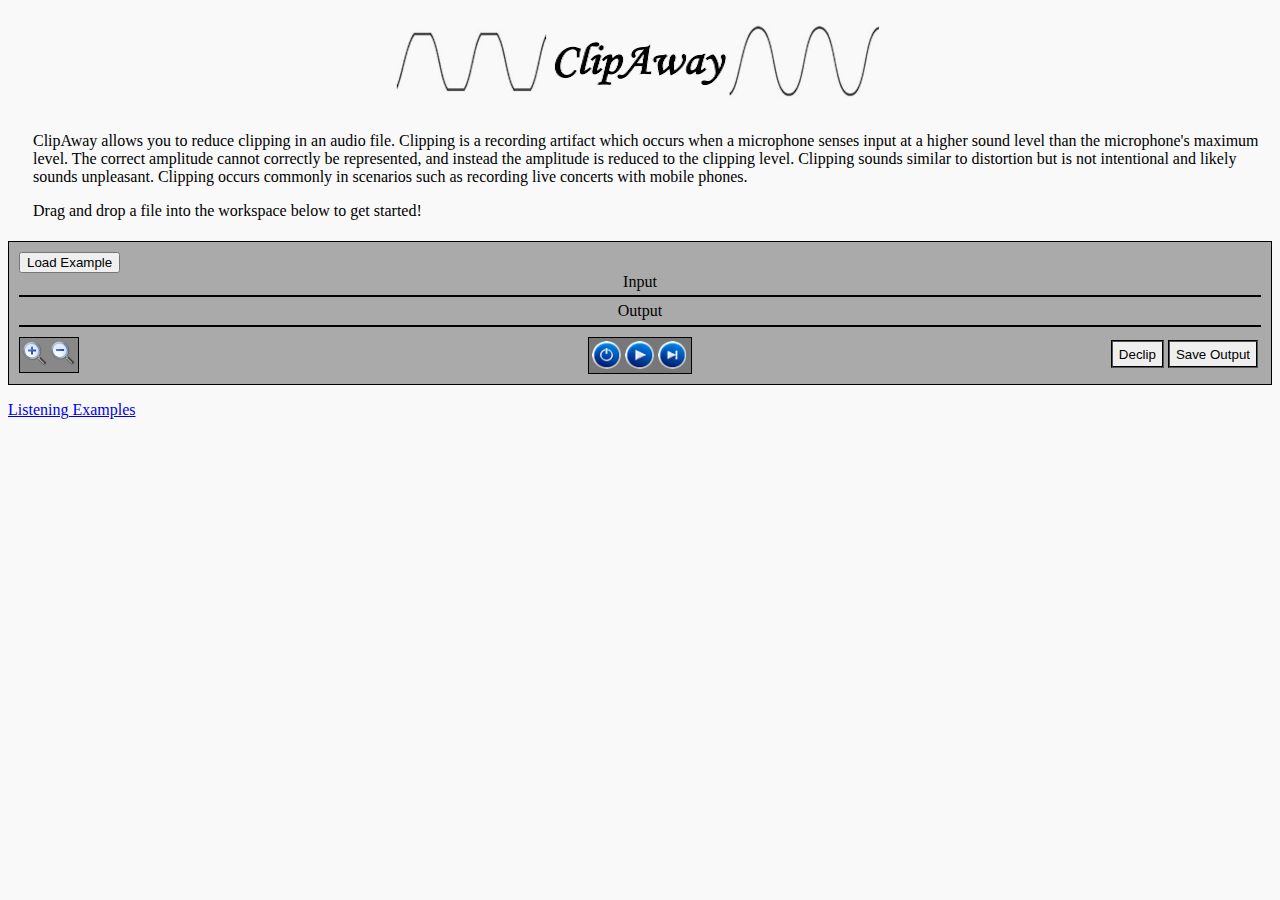
<file: index.html>
<!DOCTYPE HTML>
<html>
<head>
  <meta http-equiv="Content-Type" content="text/html; charset=utf-8">
  <meta http-equiv="Cache-control" content="no-cache">
  <title>ClipAway</title>

  <link rel="stylesheet" type="text/css" href="css/third_party/w2ui-1.4.3.css"></link>
  <link rel="stylesheet" type="text/css" href="css/index.css">

  <script src="js/third_party/jquery/jquery-1.12.1.min.js"></script>
  <script src="js/third_party/katspaugh-wavesurfer.js-fdd4b7f/wavesurfer.min.js"></script>
  <script src="js/third_party/katspaugh-wavesurfer.js-fdd4b7f/wavesurfer.regions.min.js"></script>
  <script src="js/third_party/katspaugh-wavesurfer.js-fdd4b7f/wavesurfer.timeline.min.js"></script>
  <script src="js/third_party/nayuki-obj/fft.js"></script>
  <script src="js/third_party/plotly/plotly-latest.min.js"></script>
  <script src="js/third_party/w2ui/w2ui-1.4.3.min.js"></script>

  <script src="js/AudioController.js"></script>
  <script src="js/IndexGlobal.js"></script>
  <script src="js/WaveformInteractor.js"></script>
  <script src="js/WebAudioUtils.js"></script>

  <script src="js/modules/codecs/WavEncoder.js"></script>
  <script src="js/modules/declipping/ClipIntervalUtilities.js"></script>
  <script src="js/modules/declipping/Declip.js"></script>
  <script src="js/modules/declipping/DetectClipping.js"></script>
  <script src="js/modules/signal_processing/Blocking.js"></script>
  <script src="js/modules/signal_processing/CubicSplineInterpolation.js"></script>
  <script src="js/modules/signal_processing/FFTWrapper.js"></script>
  <script src="js/modules/signal_processing/SignalProcessing.js"></script>
  <script src="js/modules/test/Test.js"></script>

  <script src="js/web_workers/AudioProcessingWorker.js"></script>
  <script src="js/web_workers/ClippingDetectionWorker.js"></script>
  <script src="js/web_workers/DeclipShortBurstsWorker.js"></script>
  <script src="js/web_workers/DeclipLongBurstsWorker.js"></script>
  <script src="js/web_workers/GetKnownPointsWorker.js"></script>
</head>

<body>
  <h1><center><img src="resources/logo_2.png"></img></center></h1>
  <div id="my_content" style="margin:auto">
    <div id="intro_text">
      <p>ClipAway allows you to reduce clipping in an audio file. Clipping is a 
         recording artifact which occurs when a microphone senses input at a higher
         sound level than the microphone's maximum level. The correct amplitude cannot correctly be represented, and
         instead the amplitude is reduced to the clipping level. Clipping sounds similar to distortion but is 
         not intentional and likely sounds unpleasant. Clipping occurs commonly
         in scenarios such as recording live concerts with
         mobile phones. </p>
      <p>Drag and drop a file into the workspace below to get started!</p>
    </div>

    <div class="small_padding"></div>

    <div id="waveform_view">
      <div id="original_waveform_container" >
        <div width="100%">
        <div id="file_name"></div>
        <button id="load_example" onclick="LoadExample()">Load Example</button>
        <div class="waveform_title">Input</div>   
        <div class="small_padding"></div>
        <div id="original_audio_waveform" class="wavesurfer"></div>
      </div><div class="small_padding"></div>

      <div id="processed_waveform_container">
        <div class="waveform_title">Output</div>
        <div class="small_padding"></div>
        <div id="processed_audio_waveform" class="wavesurfer"></div>
      </div><div class="small_padding"></div><div class="small_padding"></div>

      <div id="transport_container">
        <div id="transport_zoom_container">
          <img id="zoom_in_button" class="zoom_image" type="image" src="resources/transport/plus.png"></img>
          <img id="zoom_out_button" class="zoom_image" type="image" src="resources/transport/minus.png"></img>
        </div>

        <div id="transport_processing_container">
          <button id="declip_button" class="processing_button" onclick="DoDeclip();">Declip</button>
          <button id="download_audio_button" class="processing_button" onclick="DownloadProcessedAudio()">Save Output</button>
        </div>

        <div id="transport_buttons_container">
          <img id="toggle_waveform_button" class="transport_image" type="image" src="resources/transport/toggle_original.png"></img>
          <img id="play_pause_button" class="transport_image" type="image" src="resources/transport/play.png"></img>
          <img id="play_selection_button" class="transport_image" type="image" src="resources/transport/play_selection.png"></img>
        </div>
      </div>
    </div>
  </div>

  <div id="audio_processing_progress_popup" style="display: none; width: 650px; height: 110px; overflow: auto">
      <div id="progress_title" rel="title">
          Processing Audio
      </div>
      <div rel="body">
        <div style="padding: 10; font-size: 11px; line-height: 150%;">
          Progress: 
          <div id="progress_bar" style="position: relative; width: 100%; height: 20px; background-color: grey;">
            <div id="progress_bar_progress" style="position: absolute; width: 1%; height: 100%; background-color: green"></div>
          </div>
        </div>
      </div>
  </div>

  <p><a href="listening_examples.html">Listening Examples</a></p>

  <div id="plot_div" width=100px height=100px></div>
  <a id="download_processed_audio" style="display:none;"></a>
  <iframe id="my_iframe" style="display:none;">
  <script>
  function Download(url) {
      document.getElementById('my_iframe').src = url;
  };
  </script>
</body>

</html>
</file>
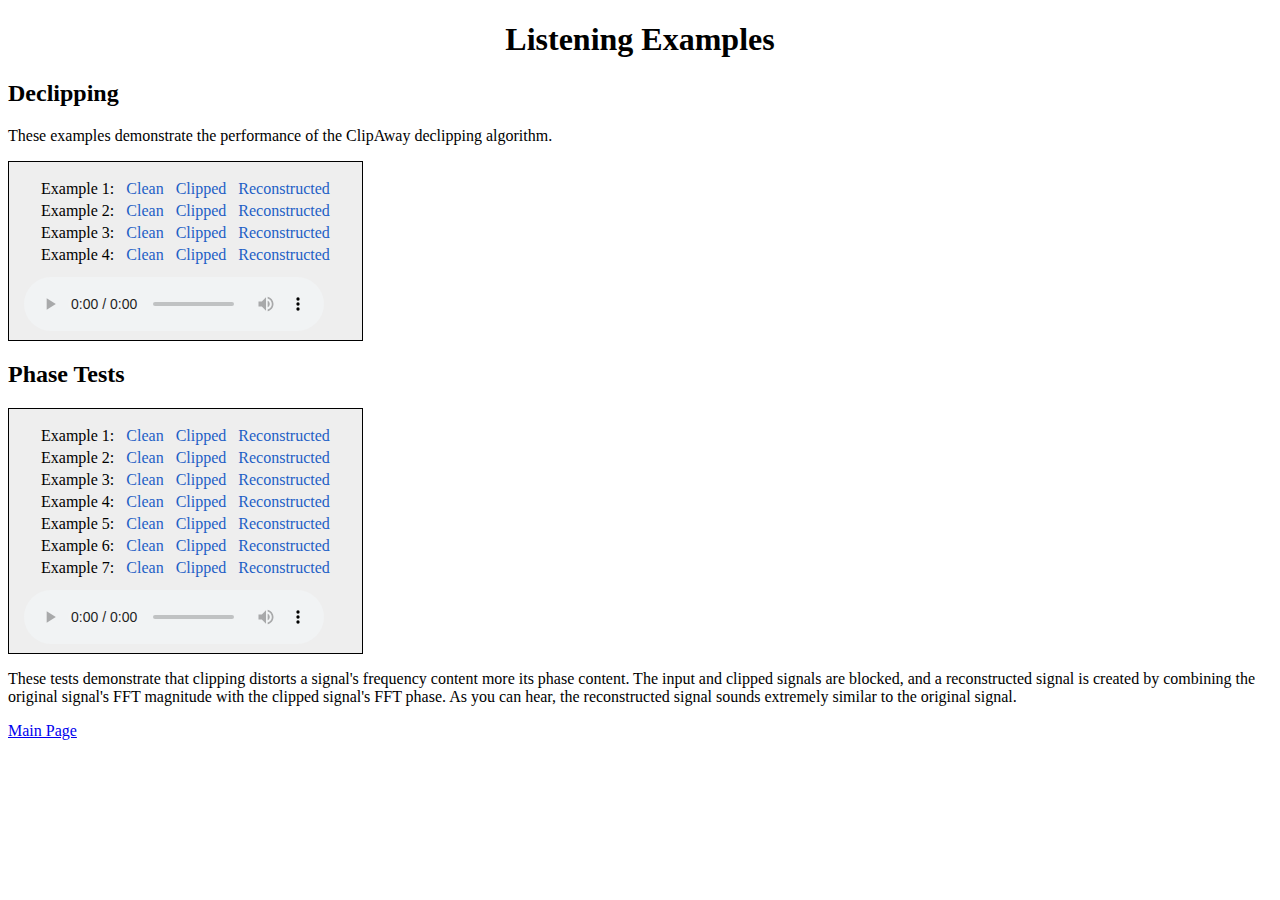
<file: listening_examples.html>
<!DOCTYPE HTML>
<html>
<head>
  <meta http-equiv="Content-Type" content="text/html; charset=utf-8">
  <meta http-equiv="Cache-control" content="no-cache">
  <title>ClipAway Listening Examples</title>

  <link rel="stylesheet" type="text/css" href="css/listening_examples.css">
  <script src="../js/third_party/jquery/jquery-1.12.1.min.js"></script>
</head>

<body>
  <h1><center>Listening Examples</center></h1>
  
  <h2>Declipping</h2>
    <p>These examples demonstrate the performance of the ClipAway declipping algorithm.</p>
    <div id="declipping_examples">
      <table id="declipping_playlist">
        <tr>
          <td>Example 1:</td>
          <td><a class="declipping_track" href="../resources/audio_examples/declipping/1_clean.wav">Clean</a></td> 
          <td><a class="declipping_track" href="../resources/audio_examples/declipping/1_clipped.wav">Clipped</a></td>
          <td><a class="declipping_track" href="../resources/audio_examples/declipping/1_reconstructed.wav">Reconstructed</a></td>
        </tr>
        <tr>
          <td>Example 2:</td>
          <td><a class="declipping_track" href="../resources/audio_examples/declipping/2_clean.wav">Clean</a></td> 
          <td><a class="declipping_track" href="../resources/audio_examples/declipping/2_clipped.wav">Clipped</a></td>
          <td><a class="declipping_track" href="../resources/audio_examples/declipping/2_reconstructed.wav">Reconstructed</a></td>
        </tr>
        <tr>
          <td>Example 3:</td>
          <td><a class="declipping_track" href="../resources/audio_examples/declipping/3_clean.wav">Clean</a></td> 
          <td><a class="declipping_track" href="../resources/audio_examples/declipping/3_clipped.wav">Clipped</a></td>
          <td><a class="declipping_track" href="../resources/audio_examples/declipping/3_reconstructed.wav">Reconstructed</a></td>
        </tr>
        <tr>
          <td>Example 4:</td>
          <td><a class="declipping_track" href="../resources/audio_examples/declipping/4_clean.wav">Clean</a></td> 
          <td><a class="declipping_track" href="../resources/audio_examples/declipping/4_clipped.wav">Clipped</a></td>
          <td><a class="declipping_track" href="../resources/audio_examples/declipping/4_reconstructed.wav">Reconstructed</a></td>
        </tr>
      </table>
      <audio id="declipping_player" tabindex="0" controls="" type="audio/wav">
        Sorry, your browser does not support HTML5 audio.
      </audio>
    </div>

  <h2>Phase Tests</h2>
    <div id="phase_examples">
      <table id="phase_playlist">
        <tr>
          <td>Example 1:</td>
          <td><a class="phase_track" href="../resources/audio_examples/phase_tests/1_clean.wav">Clean</a></td> 
          <td><a class="phase_track" href="../resources/audio_examples/phase_tests/1_clipped.wav">Clipped</a></td>
          <td><a class="phase_track" href="../resources/audio_examples/phase_tests/1_reconstructed.wav">Reconstructed</a></td>
        </tr>
        <tr>
          <td>Example 2:</td>
          <td><a class="phase_track" href="../resources/audio_examples/phase_tests/2_clean.wav">Clean</a></td> 
          <td><a class="phase_track" href="../resources/audio_examples/phase_tests/2_clipped.wav">Clipped</a></td>
          <td><a class="phase_track" href="../resources/audio_examples/phase_tests/2_reconstructed.wav">Reconstructed</a></td>
        </tr>
        <tr>
          <td>Example 3:</td>
          <td><a class="phase_track" href="../resources/audio_examples/phase_tests/3_clean.wav">Clean</a></td> 
          <td><a class="phase_track" href="../resources/audio_examples/phase_tests/3_clipped.wav">Clipped</a></td>
          <td><a class="phase_track" href="../resources/audio_examples/phase_tests/3_reconstructed.wav">Reconstructed</a></td>
        </tr>
        <tr>
          <td>Example 4:</td>
          <td><a class="phase_track" href="../resources/audio_examples/phase_tests/4_clean.wav">Clean</a></td> 
          <td><a class="phase_track" href="../resources/audio_examples/phase_tests/4_clipped.wav">Clipped</a></td>
          <td><a class="phase_track" href="../resources/audio_examples/phase_tests/4_reconstructed.wav">Reconstructed</a></td>
        </tr>
        <tr>
          <td>Example 5:</td>
          <td><a class="phase_track" href="../resources/audio_examples/phase_tests/5_clean.wav">Clean</a></td> 
          <td><a class="phase_track" href="../resources/audio_examples/phase_tests/5_clipped.wav">Clipped</a></td>
          <td><a class="phase_track" href="../resources/audio_examples/phase_tests/5_reconstructed.wav">Reconstructed</a></td>
        </tr>
        <tr>
          <td>Example 6:</td>
          <td><a class="phase_track" href="../resources/audio_examples/phase_tests/6_clean.wav">Clean</a></td> 
          <td><a class="phase_track" href="../resources/audio_examples/phase_tests/6_clipped.wav">Clipped</a></td>
          <td><a class="phase_track" href="../resources/audio_examples/phase_tests/6_reconstructed.wav">Reconstructed</a></td>
        </tr>
        <tr>
          <td>Example 7:</td>
          <td><a class="phase_track" href="../resources/audio_examples/phase_tests/7_clean.wav">Clean</a></td> 
          <td><a class="phase_track" href="../resources/audio_examples/phase_tests/7_clipped.wav">Clipped</a></td>
          <td><a class="phase_track" href="../resources/audio_examples/phase_tests/7_reconstructed.wav">Reconstructed</a></td>
        </tr>
      </table>
      <audio id="phase_player" tabindex="0" controls preload="none" type="audio/wav">
        Sorry, your browser does not support HTML5 audio.
      </audio>
    </div>

    <p>These tests demonstrate that clipping distorts a signal's frequency content 
      more its phase content. The input and clipped signals are blocked, and
      a reconstructed signal is created by combining the original signal's FFT magnitude with
      the clipped signal's FFT phase. As you can hear, the reconstructed signal sounds extremely
      similar to the original signal.
    </p>

  <p><a href="index.html">Main Page</a></p>
</body>

<script>
var phase_audio;
var declipping_audio;
var playlist;
var tracks;
var current;


$(document).ready(function() {
  init_phase();
  init_declipping();

  function init_phase(){
    current = 0;
    phase_audio = $('#phase_player');
    playlist = $('#phase_playlist');
    tracks = playlist.find('a.phase_track');
    len = tracks.length - 1;
    phase_audio[0].volume = .20;
    phase_audio[0].play();
    playlist.find('a').on('click', function(e){
        e.preventDefault();
        link = $(this);
        current = link.parent().index();
        run_phase(link, phase_audio[0]);
        return false;
    });
  }
  function run_phase(link, player){
    player.src = link.attr('href');
    par = link.parent();
    $('.phase_active').removeClass('phase_active');
    par.addClass('phase_active');
    phase_audio[0].load();
    phase_audio[0].play();
  }

  function init_declipping(){
    current = 0;
    declipping_audio = $('#declipping_player');
    playlist = $('#declipping_playlist');
    tracks = playlist.find('a.declipping_track');
    len = tracks.length - 1;
    declipping_audio[0].volume = .20;
    declipping_audio[0].play();
    playlist.find('a').on('click', function(e){
        e.preventDefault();
        link = $(this);
        current = link.parent().index();
        run_declipping(link, declipping_audio[0]);
        return false;
    });
  }
  function run_declipping(link, player){
    player.src = link.attr('href');
    par = link.parent();
    $('.declipping_active').removeClass('declipping_active');
    par.addClass('declipping_active');
    declipping_audio[0].load();
    declipping_audio[0].play();
  }
});

</script>

</html>
</file>
<file: css/third_party/w2ui-1.4.3.css>
/* w2ui 1.4.3 (c) http://w2ui.com, vitmalina@gmail.com */
@font-face {
  font-family: "w2ui-font";
  src: url("[data-uri]") format("woff");
  font-weight: normal;
  font-style: normal;
}
[class^="w2ui-icon-"]:before,
[class*=" w2ui-icon-"]:before {
  font-family: "w2ui-font";
  display: inline-block;
  vertical-align: middle;
  line-height: 1;
  font-weight: normal;
  font-style: normal;
  speak: none;
  text-decoration: inherit;
  text-transform: none;
  text-rendering: optimizeLegibility;
  -webkit-font-smoothing: antialiased;
  -moz-osx-font-smoothing: grayscale;
}
/* Icons */
.w2ui-icon-check:before {
  content: "\f101";
}
.w2ui-icon-columns:before {
  content: "\f102";
}
.w2ui-icon-cross:before {
  content: "\f103";
}
.w2ui-icon-pencil:before {
  content: "\f104";
}
.w2ui-icon-plus:before {
  content: "\f105";
}
.w2ui-icon-reload:before {
  content: "\f106";
}
.w2ui-icon-search:before {
  content: "\f107";
}
/*************************************************
* --- Reset (used for all w2ui wdigetes)
* --- The reset is needed to coexist with other CSS
* --- on the same page (for example bootstrap)
*/
.w2ui-reset {
  -webkit-box-sizing: border-box;
  -moz-box-sizing: border-box;
  -ms-box-sizing: border-box;
  -o-box-sizing: border-box;
  box-sizing: border-box;
  font-family: Verdana, Arial, sans-serif;
  font-size: 11px;
}
.w2ui-reset * {
  color: default;
  line-height: 100%;
  -webkit-box-sizing: border-box;
  -moz-box-sizing: border-box;
  -ms-box-sizing: border-box;
  -o-box-sizing: border-box;
  box-sizing: border-box;
  margin: 0px;
  padding: 0px;
}
.w2ui-reset table {
  font-family: Verdana, Arial, sans-serif;
  font-size: 11px;
  max-width: none;
  background-color: transparent;
  border-collapse: separate;
  border-spacing: 0;
}
.w2ui-reset input,
.w2ui-reset textarea {
  width: auto;
  height: auto;
  vertical-align: baseline;
  padding: 4px;
}
.w2ui-reset select {
  padding: 1px;
  height: 23px;
}
.w2ui-centered {
  position: absolute;
  left: 0px;
  right: 0px;
  top: 50%;
  -webkit-transform: translateY(-50%);
  -moz-transform: translateY(-50%);
  -ms-transform: translateY(-50%);
  -o-transform: translateY(-50%);
  transform: translateY(-50%);
  max-height: 100%;
  margin: 0px;
  padding: 0px 10px;
  text-align: center;
}
.w2ui-disabled,
.w2ui-readonly {
  background-color: #f1f1f1 !important;
  color: #777 !important;
}
/*************************************************
* ---- Input Controls ----
*/
/* On/Off switch */
input[type="checkbox"].w2ui-toggle {
  position: absolute;
  opacity: 0;
  width: 46px;
  height: 22px;
  padding: 0px;
  margin: 0px;
  margin-left: 2px;
}
/* Track */
input[type="checkbox"].w2ui-toggle + div {
  display: inline-block;
  width: 46px;
  height: 22px;
  border: 1px solid #bbb;
  border-radius: 30px;
  background-color: #eee;
  -webkit-transition-duration: .3s;
  -webkit-transition-property: background-color, box-shadow;
  -moz-transition-duration: .3s;
  -moz-transition-property: background-color, box-shadow;
  box-shadow: inset 0 0 0 0px rgba(0, 0, 0, 0.4);
  margin-left: 2px;
}
input[type="checkbox"].w2ui-toggle:disabled + div {
  opacity: 0.3;
}
/* Knob */
input[type="checkbox"].w2ui-toggle + div > div {
  float: left;
  width: 22px;
  height: 22px;
  border-radius: inherit;
  background: #f5f5f5;
  -webkit-transition-duration: 0.3s;
  -webkit-transition-property: transform, background-color, box-shadow;
  -moz-transition-duration: 0.3s;
  -moz-transition-property: transform, background-color;
  box-shadow: 0px 0px 1px #323232, 0 0 0 1px rgba(200, 200, 200, 0.6);
  pointer-events: none;
  margin-top: -1px;
  margin-left: -1px;
}
/* Default Green */
input[type="checkbox"].w2ui-toggle:checked + div {
  border: 1px solid #00a23f;
  box-shadow: inset 0 0 0 12px #54B350;
}
input[type="checkbox"].w2ui-toggle:checked + div > div {
  -webkit-transform: translate3d(24px, 0, 0);
  -moz-transform: translate3d(24px, 0, 0);
  background-color: #ffffff;
  box-shadow: 0px 2px 5px rgba(0, 0, 0, 0.3), 0 0 0 1px #00a23f;
}
/* Blue */
input[type="checkbox"].w2ui-toggle.blue:checked + div {
  border: 1px solid #206FAD;
  box-shadow: inset 0 0 0 12px #35A6EB;
}
input[type="checkbox"].w2ui-toggle.blue:checked + div > div {
  box-shadow: 0px 2px 5px rgba(0, 0, 0, 0.3), 0px 0px 0 1px #206fad;
}
input[type=checkbox].w2ui-toggle:focus {
  outline: none;
}
/*************************************************
* ---- Overlay and Bubble ----
*/
.w2ui-overlay {
  position: absolute;
  margin-top: 6px;
  margin-left: -17px;
  display: none;
  z-index: 1300;
  color: inherit;
  background-color: #fbfbfb;
  border: 3px solid #777777;
  box-shadow: 0px 2px 10px #999999;
  border-radius: 4px;
  text-align: left;
}
.w2ui-overlay table td {
  color: inherit;
}
.w2ui-overlay:before {
  content: "";
  position: absolute;
  -webkit-transform: rotate(-45deg);
  -moz-transform: rotate(-45deg);
  -ms-transform: rotate(-45deg);
  -o-transform: rotate(-45deg);
  transform: rotate(-45deg);
  width: 12px;
  height: 12px;
  border: 3px solid #777777;
  border-color: inherit;
  background-color: inherit;
  border-left: 1px solid transparent;
  border-bottom: 1px solid transparent;
  border-bottom-left-radius: 50px;
  margin: -9px 0 0 30px;
}
.w2ui-overlay:after {
  display: none;
  content: "";
  position: absolute;
  -webkit-transform: rotate(135deg);
  -moz-transform: rotate(135deg);
  -ms-transform: rotate(135deg);
  -o-transform: rotate(135deg);
  transform: rotate(135deg);
  width: 12px;
  height: 12px;
  border: 3px solid #777777;
  border-color: inherit;
  background-color: inherit;
  border-left: 1px solid transparent;
  border-bottom: 1px solid transparent;
  border-bottom-left-radius: 50px;
  margin: -7px 0 0 30px;
}
.w2ui-overlay.w2ui-overlay-popup {
  z-index: 1700;
}
.w2ui-tag {
  position: absolute;
  z-index: 1300;
  opacity: 0;
  -webkit-transition: opacity 0.3s;
  -moz-transition: opacity 0.3s;
  -ms-transition: opacity 0.3s;
  -o-transition: opacity 0.3s;
  transition: opacity 0.3s;
}
.w2ui-tag .w2ui-tag-body {
  background-color: rgba(60, 60, 60, 0.82);
  display: inline-block;
  position: absolute;
  border-radius: 4px;
  padding: 4px 10px;
  margin-left: 10px;
  margin-top: 0px;
  color: #ffffff !important;
  box-shadow: 1px 1px 3px #000000;
  line-height: 100%;
  font-size: 11px;
  font-family: Verdana, Arial, sans-serif;
}
.w2ui-tag .w2ui-tag-body:before {
  content: "";
  position: absolute;
  width: 0;
  height: 0;
  border-top: 5px solid transparent;
  border-right: 5px solid rgba(60, 60, 60, 0.82);
  border-bottom: 5px solid transparent;
  margin: 2px 0 0 -15px;
}
.w2ui-tag.w2ui-tag-popup {
  z-index: 1700;
}
/*
*    Drop down menu
*/
.w2ui-overlay table.w2ui-drop-menu {
  width: 100%;
  color: #000000;
  background-color: #ffffff;
  padding: 5px 0px;
  cursor: default;
}
.w2ui-overlay table.w2ui-drop-menu td {
  white-space: nowrap;
}
.w2ui-overlay table.w2ui-drop-menu .w2ui-item-even {
  color: inherit;
  background-color: #ffffff;
}
.w2ui-overlay table.w2ui-drop-menu .w2ui-item-odd {
  color: inherit;
  background-color: #f3f6fa;
}
.w2ui-overlay table.w2ui-drop-menu .w2ui-item-group {
  color: #444;
  font-weight: bold;
  background-color: #ECEDF0;
  border-bottom: 1px solid #D3D2D4;
}
.w2ui-overlay table.w2ui-drop-menu td.menu-icon {
  padding: 3px 0px 4px 6px;
  width: 20px;
}
.w2ui-overlay table.w2ui-drop-menu td.menu-text {
  padding: 8px 10px 8px 5px;
  width: auto;
}
.w2ui-overlay table.w2ui-drop-menu td.menu-count {
  text-align: right;
}
.w2ui-overlay table.w2ui-drop-menu td.menu-count > span {
  border: 1px solid #9da4af;
  border-radius: 20px;
  width: auto;
  height: 18px;
  padding: 2px 7px;
  margin: 3px 5px 0px 5px;
  background-color: #e7f0fc;
  color: #667274;
  box-shadow: 0 0 2px #ffffff;
  text-shadow: 1px 1px 1px #e6e6e6;
}
.w2ui-overlay table.w2ui-drop-menu tr:hover {
  color: inherit;
  background-color: #e6f0ff;
}
.w2ui-overlay table.w2ui-drop-menu tr.w2ui-selected {
  background-color: #b6d5fb;
}
.w2ui-overlay table.w2ui-drop-menu tr.w2ui-selected td {
  color: inherit;
}
.w2ui-overlay table.w2ui-drop-menu tr.w2ui-disabled {
  opacity: 0.4;
  background-color: white !important;
}
.w2ui-overlay table.w2ui-drop-menu .w2ui-icon {
  font-size: 14px;
  color: #8d99a7;
  display: inline-block;
  padding-top: 4px;
}
/*************************************************
* ---- Common Classes ----
*/
.w2ui-marker {
  color: #444;
  background-color: rgba(252, 244, 161, 0.48);
}
.w2ui-spinner {
  display: inline-block;
  background-size: 100%;
  background-repeat: no-repeat;
  background-image: url([data-uri]);
}
/* common icons */
.w2ui-icon {
  background-repeat: no-repeat;
  height: 16px;
  width: 16px;
  overflow: hidden;
  margin: 2px 2px;
  display: inline-block;
}
.w2ui-icon.icon-search,
.w2ui-icon.icon-search-down {
  background: url([data-uri]) no-repeat center !important;
  background-size: 14px 12px !important;
  opacity: 0.9;
}
.w2ui-icon.icon-folder {
  background: url([data-uri]) no-repeat center !important;
}
.w2ui-icon.icon-page {
  background: url([data-uri]) no-repeat center !important;
}
/*************************************************
* ---- Locking portion of the screen (in grid, form, layout)
*/
.w2ui-lock {
  display: none;
  position: absolute;
  z-index: 1400;
  top: 0px;
  left: 0px;
  width: 100%;
  height: 100%;
  opacity: 0.15;
  filter: alpha(opacity=15);
  background-color: #333333;
}
.w2ui-lock-msg {
  display: none;
  position: absolute;
  z-index: 1400;
  top: 45%;
  left: 50%;
  -webkit-transform: translateX(-50%) translateY(-50%);
  -moz-transform: translateX(-50%) translateY(-50%);
  -ms-transform: translateX(-50%) translateY(-50%);
  -o-transform: translateX(-50%) translateY(-50%);
  transform: translateX(-50%) translateY(-50%);
  width: 200px;
  height: 80px;
  padding: 30px 8px;
  white-space: nowrap;
  text-overflow: ellipsis;
  overflow: hidden;
  font-size: 13px;
  font-family: Verdana, Arial, sans-serif;
  opacity: 0.8;
  filter: alpha(opacity=80);
  background-color: #555555;
  color: #ffffff;
  text-align: center;
  border-radius: 5px;
  border: 2px solid #444444;
}
.w2ui-lock-msg .w2ui-spinner {
  display: inline-block;
  width: 24px;
  height: 24px;
  margin: -3px 8px -7px -10px;
}
button.btn {
  display: inline-block;
  border-radius: 4px;
  margin: 0px 5px;
  padding: 7px 12px 6px 12px !important;
  color: #666;
  font-size: 12px !important;
  border: 1px solid #B6B6B6;
  background-image: -webkit-linear-gradient(#ffffff 0%, #e7e7e7 100%);
  background-image: -moz-linear-gradient(#ffffff 0%, #e7e7e7 100%);
  background-image: -ms-linear-gradient(#ffffff 0%, #e7e7e7 100%);
  background-image: -o-linear-gradient(#ffffff 0%, #e7e7e7 100%);
  background-image: linear-gradient(#ffffff 0%, #e7e7e7 100%);
  filter: progid:dximagetransform.microsoft.gradient(startColorstr='#ffe7e7e7', endColorstr='#ffffffff', GradientType=0);
  outline: none;
  box-shadow: 0px 1px 0px white;
  cursor: default;
  min-width: 75px;
  line-height: 100% !important;
  user-select: none;
  -webkit-user-select: none;
  -moz-user-select: none;
  -ms-user-select: none;
  -o-user-select: none;
  -webkit-tap-highlight-color: rgba(0, 0, 0, 0);
}
button.btn:hover {
  text-decoration: none;
  border: 1px solid #bbb;
  background-image: -webkit-linear-gradient(#f7f7f7 0%, #dddddd 100%);
  background-image: -moz-linear-gradient(#f7f7f7 0%, #dddddd 100%);
  background-image: -ms-linear-gradient(#f7f7f7 0%, #dddddd 100%);
  background-image: -o-linear-gradient(#f7f7f7 0%, #dddddd 100%);
  background-image: linear-gradient(#f7f7f7 0%, #dddddd 100%);
  filter: progid:dximagetransform.microsoft.gradient(startColorstr='#ffdddddd', endColorstr='#fff7f7f7', GradientType=0);
  color: #333;
}
button.btn:active,
button.btn.clicked {
  border: 1px solid #999;
  background-image: -webkit-linear-gradient(#cccccc 0%, #cccccc 100%);
  background-image: -moz-linear-gradient(#cccccc 0%, #cccccc 100%);
  background-image: -ms-linear-gradient(#cccccc 0%, #cccccc 100%);
  background-image: -o-linear-gradient(#cccccc 0%, #cccccc 100%);
  background-image: linear-gradient(#cccccc 0%, #cccccc 100%);
  filter: progid:dximagetransform.microsoft.gradient(startColorstr='#ffcccccc', endColorstr='#ffcccccc', GradientType=0);
  text-shadow: 1px 1px 1px #eee;
}
button.btn:disabled {
  border: 1px solid #bbb !important;
  background: #f7f7f7 !important;
  color: #bdbcbc !important;
  text-shadow: none !important;
}
button.btn-blue {
  color: white;
  background-image: -webkit-linear-gradient(#80c0f7 0%, #269df0 100%);
  background-image: -moz-linear-gradient(#80c0f7 0%, #269df0 100%);
  background-image: -ms-linear-gradient(#80c0f7 0%, #269df0 100%);
  background-image: -o-linear-gradient(#80c0f7 0%, #269df0 100%);
  background-image: linear-gradient(#80c0f7 0%, #269df0 100%);
  filter: progid:dximagetransform.microsoft.gradient(startColorstr='#ff269df0', endColorstr='#ff80c0f7', GradientType=0);
  border: 1px solid #538AB7;
  text-shadow: 1px 1px 1px #777777;
}
button.btn-blue:hover {
  color: white;
  background-image: -webkit-linear-gradient(#73b6f0 0%, #2391dd 100%);
  background-image: -moz-linear-gradient(#73b6f0 0%, #2391dd 100%);
  background-image: -ms-linear-gradient(#73b6f0 0%, #2391dd 100%);
  background-image: -o-linear-gradient(#73b6f0 0%, #2391dd 100%);
  background-image: linear-gradient(#73b6f0 0%, #2391dd 100%);
  filter: progid:dximagetransform.microsoft.gradient(startColorstr='#ff2391dd', endColorstr='#ff73b6f0', GradientType=0);
  border: 1px solid #497BA3;
  text-shadow: 1px 1px 1px #777777;
}
button.btn-blue:active,
button.btn-blue.clicked {
  color: white;
  background-image: -webkit-linear-gradient(#1e83c9 0%, #1e83c9 100%);
  background-image: -moz-linear-gradient(#1e83c9 0%, #1e83c9 100%);
  background-image: -ms-linear-gradient(#1e83c9 0%, #1e83c9 100%);
  background-image: -o-linear-gradient(#1e83c9 0%, #1e83c9 100%);
  background-image: linear-gradient(#1e83c9 0%, #1e83c9 100%);
  filter: progid:dximagetransform.microsoft.gradient(startColorstr='#ff1e83c9', endColorstr='#ff1e83c9', GradientType=0);
  border: 1px solid #1268A6;
  text-shadow: 1px 1px 1px #777777;
}
button.btn-green {
  color: white;
  background-image: -webkit-linear-gradient(#81cf81 0%, #52a452 100%);
  background-image: -moz-linear-gradient(#81cf81 0%, #52a452 100%);
  background-image: -ms-linear-gradient(#81cf81 0%, #52a452 100%);
  background-image: -o-linear-gradient(#81cf81 0%, #52a452 100%);
  background-image: linear-gradient(#81cf81 0%, #52a452 100%);
  filter: progid:dximagetransform.microsoft.gradient(startColorstr='#ff52a452', endColorstr='#ff81cf81', GradientType=0);
  border: 1px solid #479247;
  text-shadow: 1px 1px 1px #777777;
}
button.btn-green:hover {
  color: white;
  background-image: -webkit-linear-gradient(#6abe68 0%, #3f8f3d 100%);
  background-image: -moz-linear-gradient(#6abe68 0%, #3f8f3d 100%);
  background-image: -ms-linear-gradient(#6abe68 0%, #3f8f3d 100%);
  background-image: -o-linear-gradient(#6abe68 0%, #3f8f3d 100%);
  background-image: linear-gradient(#6abe68 0%, #3f8f3d 100%);
  filter: progid:dximagetransform.microsoft.gradient(startColorstr='#ff3f8f3d', endColorstr='#ff6abe68', GradientType=0);
  border: 1px solid #479247;
  text-shadow: 1px 1px 1px #777777;
}
button.btn-green:active,
button.btn-green.clicked {
  color: white;
  background-image: -webkit-linear-gradient(#377d36 0%, #377d36 100%);
  background-image: -moz-linear-gradient(#377d36 0%, #377d36 100%);
  background-image: -ms-linear-gradient(#377d36 0%, #377d36 100%);
  background-image: -o-linear-gradient(#377d36 0%, #377d36 100%);
  background-image: linear-gradient(#377d36 0%, #377d36 100%);
  filter: progid:dximagetransform.microsoft.gradient(startColorstr='#ff377d36', endColorstr='#ff377d36', GradientType=0);
  border: 1px solid #555 !important;
  text-shadow: 1px 1px 1px #777777;
}
button.btn-orange {
  color: white;
  background-image: -webkit-linear-gradient(#fcc272 0%, #fb8822 100%);
  background-image: -moz-linear-gradient(#fcc272 0%, #fb8822 100%);
  background-image: -ms-linear-gradient(#fcc272 0%, #fb8822 100%);
  background-image: -o-linear-gradient(#fcc272 0%, #fb8822 100%);
  background-image: linear-gradient(#fcc272 0%, #fb8822 100%);
  filter: progid:dximagetransform.microsoft.gradient(startColorstr='#fffb8822', endColorstr='#fffcc272', GradientType=0);
  border: 1px solid #B68B4C;
  text-shadow: 1px 1px 1px #777777;
}
button.btn-orange:hover {
  color: white;
  background-image: -webkit-linear-gradient(#f4ad59 0%, #f1731f 100%);
  background-image: -moz-linear-gradient(#f4ad59 0%, #f1731f 100%);
  background-image: -ms-linear-gradient(#f4ad59 0%, #f1731f 100%);
  background-image: -o-linear-gradient(#f4ad59 0%, #f1731f 100%);
  background-image: linear-gradient(#f4ad59 0%, #f1731f 100%);
  filter: progid:dximagetransform.microsoft.gradient(startColorstr='#fff1731f', endColorstr='#fff4ad59', GradientType=0);
  border: 1px solid #B68B4C;
  text-shadow: 1px 1px 1px #777777;
}
button.btn-orange:active,
button.btn-orange.clicked {
  color: white;
  border: 1px solid #666;
  background-image: -webkit-linear-gradient(#b98747 0%, #b98747 100%);
  background-image: -moz-linear-gradient(#b98747 0%, #b98747 100%);
  background-image: -ms-linear-gradient(#b98747 0%, #b98747 100%);
  background-image: -o-linear-gradient(#b98747 0%, #b98747 100%);
  background-image: linear-gradient(#b98747 0%, #b98747 100%);
  filter: progid:dximagetransform.microsoft.gradient(startColorstr='#ffb98747', endColorstr='#ffb98747', GradientType=0);
  text-shadow: 1px 1px 1px #777777;
}
button.btn-red {
  color: white;
  background-image: -webkit-linear-gradient(#ff6e70 0%, #c72d2d 100%);
  background-image: -moz-linear-gradient(#ff6e70 0%, #c72d2d 100%);
  background-image: -ms-linear-gradient(#ff6e70 0%, #c72d2d 100%);
  background-image: -o-linear-gradient(#ff6e70 0%, #c72d2d 100%);
  background-image: linear-gradient(#ff6e70 0%, #c72d2d 100%);
  filter: progid:dximagetransform.microsoft.gradient(startColorstr='#ffc72d2d', endColorstr='#ffff6e70', GradientType=0);
  border: 1px solid #BB3C3E;
  text-shadow: 1px 1px 1px #777777;
}
button.btn-red:hover {
  color: white;
  background-image: -webkit-linear-gradient(#ee696c 0%, #ae2527 100%);
  background-image: -moz-linear-gradient(#ee696c 0%, #ae2527 100%);
  background-image: -ms-linear-gradient(#ee696c 0%, #ae2527 100%);
  background-image: -o-linear-gradient(#ee696c 0%, #ae2527 100%);
  background-image: linear-gradient(#ee696c 0%, #ae2527 100%);
  filter: progid:dximagetransform.microsoft.gradient(startColorstr='#ffae2527', endColorstr='#ffee696c', GradientType=0);
  border: 1px solid #BB3C3E;
  text-shadow: 1px 1px 1px #777777;
}
button.btn-red:active,
button.btn-red.clicked {
  color: white;
  border: 1px solid #861C1E;
  background-image: -webkit-linear-gradient(#9c2123 0%, #9c2123 100%);
  background-image: -moz-linear-gradient(#9c2123 0%, #9c2123 100%);
  background-image: -ms-linear-gradient(#9c2123 0%, #9c2123 100%);
  background-image: -o-linear-gradient(#9c2123 0%, #9c2123 100%);
  background-image: linear-gradient(#9c2123 0%, #9c2123 100%);
  filter: progid:dximagetransform.microsoft.gradient(startColorstr='#ff9c2123', endColorstr='#ff9c2123', GradientType=0);
  text-shadow: 1px 1px 1px #777777;
}
/*************************************************
* ---- Forms ----
*/
.w2ui-form {
  position: relative;
  color: #000000;
  background-color: #f5f6f7;
  border: 1px solid #c0c0c0;
  border-radius: 3px;
  padding: 0px;
  overflow: hidden !important;
}
.w2ui-form > div {
  position: absolute;
  overflow: hidden;
}
.w2ui-form .w2ui-form-header {
  position: absolute;
  left: 0;
  right: 0;
  border-bottom: 1px solid #99bbe8 !important;
  overflow: hidden;
  color: #444444;
  font-size: 13px;
  text-align: center;
  padding: 8px;
  background-image: -webkit-linear-gradient(#dae6f3, #c2d5ed);
  background-image: -moz-linear-gradient(#dae6f3, #c2d5ed);
  background-image: -ms-linear-gradient(#dae6f3, #c2d5ed);
  background-image: -o-linear-gradient(#dae6f3, #c2d5ed);
  background-image: linear-gradient(#dae6f3, #c2d5ed);
  filter: progid:dximagetransform.microsoft.gradient(startColorstr='#ffdae6f3', endColorstr='#ffc2d5ed', GradientType=0);
  border-top-left-radius: 3px;
  border-top-right-radius: 3px;
}
.w2ui-form .w2ui-form-toolbar {
  position: absolute;
  left: 0px;
  right: 0px;
  margin: 0px;
  padding: 6px 3px;
  border-bottom: 1px solid #d5d8d8;
}
.w2ui-form .w2ui-form-tabs {
  margin: 0px;
  padding: 0px;
}
.w2ui-form .w2ui-tabs {
  position: absolute;
  left: 0;
  right: 0;
  border-top-left-radius: 3px;
  border-top-right-radius: 3px;
  padding-top: 5px !important;
  background-color: #fafafa;
}
.w2ui-form .w2ui-tabs .w2ui-tab.active {
  background-color: #f5f6f7;
}
.w2ui-form .w2ui-page {
  position: absolute;
  left: 0;
  right: 0;
  overflow: auto;
  padding: 10px;
  border-left: 1px solid inherit;
  border-right: 1px solid inherit;
  background-color: inherit;
  border-radius: 3px;
}
.w2ui-form .w2ui-buttons {
  position: absolute;
  left: 0;
  right: 0;
  bottom: 0;
  text-align: center;
  border-top: 1px solid #d5d8d8;
  border-bottom: 0px solid #d5d8d8;
  background-color: #fafafa;
  padding: 15px 0px !important;
  border-bottom-left-radius: 3px;
  border-bottom-right-radius: 3px;
}
.w2ui-form .w2ui-buttons input[type="button"],
.w2ui-form .w2ui-buttons button {
  min-width: 80px;
  margin-right: 5px;
}
.w2ui-form input[type=checkbox],
.w2ui-form input[type=radio] {
  margin-top: 4px;
  margin-bottom: 4px;
}
.w2ui-form input[type=checkbox].w2ui-toggle {
  margin: 0px;
}
.w2ui-group-title {
  padding: 5px 2px;
  color: #8D96A2;
  text-shadow: 1px 1px 2px #fdfdfd;
  font-size: 120%;
}
.w2ui-group {
  background-color: #ebecef;
  margin: 5px 0px 10px 0px;
  padding: 10px 5px;
  border-top: 1px solid #cedcea;
  border-bottom: 1px solid #cedcea;
}
.w2ui-field > label {
  display: block;
  float: left;
  margin-top: 7px;
  margin-bottom: 3px;
  width: 120px;
  padding: 0px;
  white-space: nowrap;
  overflow: hidden;
  text-overflow: ellipsis;
  text-align: right;
  min-height: 20px;
  color: #666;
}
.w2ui-field > div {
  /* do not include width */
  margin-bottom: 3px;
  margin-left: 128px;
  padding: 3px;
  min-height: 28px;
  float: none;
}
.w2ui-field.w2ui-required > div {
  position: relative;
}
.w2ui-field.w2ui-required > div::before {
  content: '*';
  position: absolute;
  margin-top: 5px;
  margin-left: -9px;
  color: #ff0000;
}
.w2ui-field.w2ui-span1 > label {
  width: 20px;
}
.w2ui-field.w2ui-span1 > div {
  margin-left: 28px;
}
.w2ui-field.w2ui-span2 > label {
  width: 40px;
}
.w2ui-field.w2ui-span2 > div {
  margin-left: 48px;
}
.w2ui-field.w2ui-span3 > label {
  width: 60px;
}
.w2ui-field.w2ui-span3 > div {
  margin-left: 68px;
}
.w2ui-field.w2ui-span4 > label {
  width: 80px;
}
.w2ui-field.w2ui-span4 > div {
  margin-left: 88px;
}
.w2ui-field.w2ui-span5 > label {
  width: 100px;
}
.w2ui-field.w2ui-span5 > div {
  margin-left: 108px;
}
.w2ui-field.w2ui-span6 > label {
  width: 120px;
}
.w2ui-field.w2ui-span6 > div {
  margin-left: 128px;
}
.w2ui-field.w2ui-span7 > label {
  width: 140px;
}
.w2ui-field.w2ui-span7 > div {
  margin-left: 148px;
}
.w2ui-field.w2ui-span8 > label {
  width: 160px;
}
.w2ui-field.w2ui-span8 > div {
  margin-left: 168px;
}
.w2ui-field.w2ui-span9 > label {
  width: 180px;
}
.w2ui-field.w2ui-span9 > div {
  margin-left: 188px;
}
.w2ui-field.w2ui-span10 > label {
  width: 200px;
}
.w2ui-field.w2ui-span10 > div {
  margin-left: 208px;
}
.w2ui-error {
  border: 1px solid #ffa8a8 !important;
  background-color: #fff4eb !important;
}
.w2field {
  padding: 3px;
  border-radius: 3px;
  border: 1px solid silver;
}
.w2ui-field-helper {
  position: absolute;
  display: inline-block;
  line-height: 100%;
  /* pointer-events: none; - do not use as IE does not support it */
  user-select: none;
  -webkit-user-select: none;
  -moz-user-select: none;
  -ms-user-select: none;
  -o-user-select: none;
}
.w2ui-field-helper .w2ui-field-up {
  position: absolute;
  top: 0px;
  padding: 2px 3px;
}
.w2ui-field-helper .w2ui-field-down {
  position: absolute;
  bottom: 0px;
  padding: 2px 3px;
}
.w2ui-field-helper .arrow-up:hover {
  border-bottom-color: #81C6FF;
}
.w2ui-field-helper .arrow-down:hover {
  border-top-color: #81C6FF;
}
/*
*    ARROWS 
*/
.arrow-up {
  background: none;
  width: 0;
  height: 0;
  border-left: 4px solid transparent;
  /* left arrow slant */
  border-right: 4px solid transparent;
  /* right arrow slant */
  border-bottom: 5px solid #777;
  /* bottom, add background color here */
  font-size: 0;
  line-height: 0;
}
.arrow-down {
  background: none;
  width: 0;
  height: 0;
  border-left: 4px solid transparent;
  border-right: 4px solid transparent;
  border-top: 5px solid #777;
  font-size: 0;
  line-height: 0;
}
.arrow-left {
  background: none;
  width: 0;
  height: 0;
  border-bottom: 4px solid transparent;
  /* left arrow slant */
  border-top: 4px solid transparent;
  /* right arrow slant */
  border-right: 5px solid #777;
  /* bottom, add background color here */
  font-size: 0;
  line-height: 0;
}
.arrow-right {
  background: none;
  width: 0;
  height: 0;
  border-bottom: 4px solid transparent;
  /* left arrow slant */
  border-top: 4px solid transparent;
  /* right arrow slant */
  border-left: 5px solid #777;
  /* bottom, add background color here */
  font-size: 0;
  line-height: 0;
}
/*
*    COLOR overlay
*/
.w2ui-color {
  padding: 5px;
  padding-top: 8px;
  background-color: white;
  border-radius: 3px;
}
.w2ui-color > table {
  table-layout: fixed;
  width: 160px;
}
.w2ui-color > table td {
  width: 20px;
  height: 20px;
  text-align: center;
}
.w2ui-color > table td div {
  cursor: pointer;
  display: inline-block;
  width: 16px;
  height: 17px;
  padding: 1px 4px;
  border: 1px solid transparent;
  color: white;
  text-shadow: 0px 0px 2px #000;
}
.w2ui-color > table td div:hover {
  outline: 1px solid #666;
  border: 1px solid #fff;
}
/* 
*    DATE overlay
*/
.w2ui-calendar {
  margin: 0px;
  padding: 1px;
  line-height: 108%;
}
.w2ui-calendar .w2ui-calendar-title {
  margin: 0px -1px;
  padding: 7px 2px;
  background-image: -webkit-linear-gradient(#f6f6f6, #d9d9d9);
  background-image: -moz-linear-gradient(#f6f6f6, #d9d9d9);
  background-image: -ms-linear-gradient(#f6f6f6, #d9d9d9);
  background-image: -o-linear-gradient(#f6f6f6, #d9d9d9);
  background-image: linear-gradient(#f6f6f6, #d9d9d9);
  filter: progid:dximagetransform.microsoft.gradient(startColorstr='#fff6f6f6', endColorstr='#ffd9d9d9', GradientType=0);
  border-bottom: 1px solid #bbbbbb;
  color: #555555;
  text-align: center;
  text-shadow: 1px 1px 1px #eeeeee;
  cursor: pointer;
}
.w2ui-calendar .w2ui-calendar-jump {
  position: absolute;
  top: 27px;
  left: 0px;
  right: 0px;
  bottom: 0px;
  background-color: #FaFaFa;
}
.w2ui-calendar .w2ui-calendar-jump > :first-child {
  position: absolute;
  top: 0px;
  left: 0px;
  bottom: 0px;
  width: 110px;
  overflow: hidden;
  padding-top: 5px;
  border-right: 1px solid #c0c0c0;
}
.w2ui-calendar .w2ui-calendar-jump > :last-child {
  position: absolute;
  top: 0px;
  right: 0px;
  bottom: 0px;
  width: 88px;
  overflow-x: hidden;
  overflow-y: auto;
  padding-top: 5px;
  text-align: center;
}
.w2ui-calendar .w2ui-calendar-jump .w2ui-jump-month,
.w2ui-calendar .w2ui-calendar-jump .w2ui-jump-year {
  display: inline-block;
  padding: 5px 0px;
  text-align: center;
  float: left;
  margin: 2px;
  width: 50px;
  cursor: default;
  border: 1px solid transparent;
  border-radius: 2px;
}
.w2ui-calendar .w2ui-calendar-jump .w2ui-jump-year {
  float: none;
  width: 95%;
}
.w2ui-calendar .w2ui-calendar-jump .w2ui-jump-month:hover,
.w2ui-calendar .w2ui-calendar-jump .w2ui-jump-year:hover {
  border: 1px solid #cccccc;
  color: #000000;
  background-color: #efefef;
}
.w2ui-calendar .w2ui-calendar-jump .w2ui-jump-month.selected,
.w2ui-calendar .w2ui-calendar-jump .w2ui-jump-year.selected {
  border: 1px solid #cccccc;
  color: #000000;
  background-color: #dadada;
}
.w2ui-calendar .w2ui-calendar-previous,
.w2ui-calendar .w2ui-calendar-next {
  width: 24px;
  height: 20px;
  color: #666666;
  border: 1px solid transparent;
  border-radius: 3px;
  padding: 2px 3px 1px 2px;
  margin: -4px 0px 0px 0px;
  cursor: default;
}
.w2ui-calendar .w2ui-calendar-previous:hover,
.w2ui-calendar .w2ui-calendar-next:hover {
  border: 1px solid #c0c0c0;
  background-color: #efefef;
}
.w2ui-calendar .w2ui-calendar-previous > div,
.w2ui-calendar .w2ui-calendar-next > div {
  position: absolute;
  border-left: 4px solid #888;
  border-top: 4px solid #888;
  border-right: 4px solid transparent;
  border-bottom: 4px solid transparent;
  width: 0px;
  height: 0px;
  padding: 0px;
  margin: 3px 0px 0px 0px;
}
.w2ui-calendar .w2ui-calendar-previous {
  float: left;
}
.w2ui-calendar .w2ui-calendar-previous > div {
  -webkit-transform: rotate(-45deg);
  -moz-transform: rotate(-45deg);
  -ms-transform: rotate(-45deg);
  -o-transform: rotate(-45deg);
  transform: rotate(-45deg);
  margin-left: 6px;
}
.w2ui-calendar .w2ui-calendar-next {
  float: right;
}
.w2ui-calendar .w2ui-calendar-next > div {
  -webkit-transform: rotate(135deg);
  -moz-transform: rotate(135deg);
  -ms-transform: rotate(135deg);
  -o-transform: rotate(135deg);
  transform: rotate(135deg);
  margin-left: 2px;
  margin-right: 2px;
}
.w2ui-calendar table.w2ui-calendar-days {
  padding: 0px;
}
.w2ui-calendar table.w2ui-calendar-days td {
  border: 1px solid #ffffff;
  color: #000000;
  background-color: #f9f9f9;
  padding: 6px;
  cursor: default;
  text-align: right;
}
.w2ui-calendar table.w2ui-calendar-days td.w2ui-saturday,
.w2ui-calendar table.w2ui-calendar-days td.w2ui-sunday {
  border: 1px solid #ffffff;
  color: #c8493b;
  background-color: #f9f9f9;
}
.w2ui-calendar table.w2ui-calendar-days td.w2ui-saturday:hover,
.w2ui-calendar table.w2ui-calendar-days td.w2ui-sunday:hover {
  border: 1px solid #cccccc;
  color: #000000;
  background-color: #e9e9e9;
}
.w2ui-calendar table.w2ui-calendar-days td.w2ui-saturday.w2ui-blocked,
.w2ui-calendar table.w2ui-calendar-days td.w2ui-sunday.w2ui-blocked {
  text-decoration: line-through;
  border: 1px solid #ffffff;
  color: #cccccc;
  background-color: #ffffff;
}
.w2ui-calendar table.w2ui-calendar-days td.w2ui-today {
  border: 1px solid #8cb067;
  color: #000000;
  background-color: #e2f7cd;
}
.w2ui-calendar table.w2ui-calendar-days td:hover {
  border: 1px solid #cccccc;
  color: #000000;
  background-color: #e9e9e9;
}
.w2ui-calendar table.w2ui-calendar-days td.w2ui-blocked {
  text-decoration: line-through;
  border: 1px solid #ffffff;
  color: #cccccc;
  background-color: #ffffff;
}
.w2ui-calendar table.w2ui-calendar-days td.w2ui-day-empty {
  border: 1px solid #ffffff;
  background-color: #fdfdfd;
}
.w2ui-calendar table.w2ui-calendar-days tr.w2ui-day-title td {
  border: 1px solid #ffffff;
  color: #808080;
  background-color: #ffffff;
  text-align: center;
  padding: 6px;
}
/*
*    Time
*/
.w2ui-calendar-time {
  padding: 5px;
  cursor: default;
}
.w2ui-calendar-time td div {
  padding: 7px 10px;
  text-align: center;
  border: 1px solid transparent;
  white-space: nowrap;
}
.w2ui-calendar-time td:nth-child(even) {
  background-color: #f6f6f6;
}
.w2ui-calendar-time td div:hover {
  border: 1px solid #cccccc;
  color: #000000;
  background-color: #e9e9e9;
}
.w2ui-calendar-time td div.w2ui-blocked {
  text-decoration: line-through;
  border: 1px solid #ffffff;
  color: #cccccc;
  background-color: #ffffff;
}
.w2ui-select {
  cursor: default;
  color: black !important;
  background-image: -webkit-linear-gradient(top,#ffffff 20%,#f6f6f6 50%,#eeeeee 52%,#f4f4f4 100%);
  background-image: -moz-linear-gradient(top,#ffffff 20%,#f6f6f6 50%,#eeeeee 52%,#f4f4f4 100%);
  background-image: -ms-linear-gradient(top,#ffffff 20%,#f6f6f6 50%,#eeeeee 52%,#f4f4f4 100%);
  background-image: -o-linear-gradient(top,#ffffff 20%,#f6f6f6 50%,#eeeeee 52%,#f4f4f4 100%);
  background-image: linear-gradient(top,#ffffff 20%,#f6f6f6 50%,#eeeeee 52%,#f4f4f4 100%);
}
/*
*    ENUM items
*/
.w2ui-list {
  color: inherit;
  position: absolute;
  padding: 0px;
  margin: 0px;
  min-height: 25px;
  overflow: auto;
  border: 1px solid #c0c0c0;
  border-radius: 3px;
  font-size: 6px;
  line-height: 100%;
  -webkit-box-sizing: border-box;
  -moz-box-sizing: border-box;
  -ms-box-sizing: border-box;
  -o-box-sizing: border-box;
  box-sizing: border-box;
  background-color: #ffffff;
}
.w2ui-list input[type=text] {
  -webkit-box-shadow: none;
  -moz-box-shadow: none;
  -ms-box-shadow: none;
  -o-box-shadow: none;
  box-shadow: none;
}
.w2ui-list ul {
  list-style-type: none;
  background-color: black;
  margin: 0px;
  padding: 0px;
}
.w2ui-list ul li {
  float: left;
  margin: 2px 1px 0px 2px;
  border-radius: 3px;
  width: auto;
  padding: 3px 10px 1px 7px;
  border: 1px solid #88b0d6;
  background-color: #eff3f5;
  white-space: nowrap;
  cursor: default;
  font-family: verdana;
  font-size: 11px;
  line-height: 100%;
  height: 20px;
  overflow: hidden;
  text-overflow: ellipsis;
  -webkit-box-sizing: border-box;
  -moz-box-sizing: border-box;
  -ms-box-sizing: border-box;
  -o-box-sizing: border-box;
  box-sizing: border-box;
}
.w2ui-list ul li:hover {
  background-color: #d0dbe1;
}
.w2ui-list ul li:last-child {
  border-radius: 0px;
  border: 1px solid transparent;
  background-color: transparent;
}
.w2ui-list ul li:last-child input {
  padding: 1px;
  padding-top: 0px;
  margin: 0px;
  border: 0px;
  outline: none;
  height: auto;
  line-height: 100%;
  font-size: inherit;
  font-family: inherit;
  background-color: transparent;
}
.w2ui-list ul li .w2ui-list-remove {
  float: right;
  width: 15px;
  height: 14px;
  margin: -1px -9px 0px 3px;
  border-radius: 15px;
}
.w2ui-list ul li .w2ui-list-remove:hover {
  background-color: #D77F7F;
  color: white;
}
.w2ui-list ul li .w2ui-list-remove:before {
  position: relative;
  top: 0px;
  padding: 0px;
  margin: 0px;
  left: 5px;
  color: inherit;
  opacity: 0.7;
  text-shadow: inherit;
  font-size: inherit;
  font-variant: small-caps;
  content: 'x';
  line-height: 100%;
}
.w2ui-list ul li > span.file-size {
  pointer-events: none;
  color: #777;
}
.w2ui-list .w2ui-enum-placeholder {
  display: inline;
  position: absolute;
  pointer-events: none;
  color: #999;
  -webkit-box-sizing: border-box;
  -moz-box-sizing: border-box;
  -ms-box-sizing: border-box;
  -o-box-sizing: border-box;
  box-sizing: border-box;
}
.w2ui-list.w2ui-file-dragover {
  background-color: #E4FFDA;
  border: 1px solid #93E07D;
}
/*************************************************
* ---- Layout ----
*/
.w2ui-layout {
  overflow: hidden !important;
  -webkit-box-sizing: border-box;
  -moz-box-sizing: border-box;
  -ms-box-sizing: border-box;
  -o-box-sizing: border-box;
  box-sizing: border-box;
}
.w2ui-layout * {
  -webkit-box-sizing: border-box;
  -moz-box-sizing: border-box;
  -ms-box-sizing: border-box;
  -o-box-sizing: border-box;
  box-sizing: border-box;
}
.w2ui-layout > div {
  position: absolute;
  overflow: hidden;
  border: 0px;
  margin: 0px;
  padding: 0px;
  outline: 0px;
  -webkit-box-sizing: border-box;
  -moz-box-sizing: border-box;
  -ms-box-sizing: border-box;
  -o-box-sizing: border-box;
  box-sizing: border-box;
}
.w2ui-layout > div .w2ui-panel {
  display: none;
  position: absolute;
  z-index: 120;
}
.w2ui-layout > div .w2ui-panel .w2ui-panel-title {
  padding: 5px;
  background-image: -webkit-linear-gradient(#dae6f3, #c2d5ed);
  background-image: -moz-linear-gradient(#dae6f3, #c2d5ed);
  background-image: -ms-linear-gradient(#dae6f3, #c2d5ed);
  background-image: -o-linear-gradient(#dae6f3, #c2d5ed);
  background-image: linear-gradient(#dae6f3, #c2d5ed);
  filter: progid:dximagetransform.microsoft.gradient(startColorstr='#ffdae6f3', endColorstr='#ffc2d5ed', GradientType=0);
  border: 1px solid #b9cee9;
  border-bottom: 1px solid #99bbe8;
}
.w2ui-layout > div .w2ui-panel .w2ui-panel-tabs {
  position: absolute;
  left: 0px;
  top: 0px;
  right: 0px;
  z-index: 2;
  display: none;
  overflow: hidden;
  background-color: #fafafa;
  padding: 4px 0px;
}
.w2ui-layout > div .w2ui-panel .w2ui-panel-tabs > .w2ui-tab.active {
  background-color: #f5f6f7;
}
.w2ui-layout > div .w2ui-panel .w2ui-panel-toolbar {
  position: absolute;
  left: 0px;
  top: 0px;
  right: 0px;
  z-index: 2;
  display: none;
  overflow: hidden;
  background-color: #fafafa;
  border-bottom: 1px solid silver;
  padding: 4px;
}
.w2ui-layout > div .w2ui-panel .w2ui-panel-content {
  position: absolute;
  left: 0px;
  top: 0px;
  right: 0px;
  bottom: 0px;
  z-index: 1;
  color: inherit;
  background-color: #f5f6f7;
}
.w2ui-layout > div .w2ui-resizer {
  display: none;
  position: absolute;
  z-index: 121;
  background-color: transparent;
}
.w2ui-layout > div .w2ui-resizer:hover,
.w2ui-layout > div .w2ui-resizer.active {
  background-color: #d7e4f2;
}
/*************************************************
* ---- Grid ----
*/
.w2ui-grid {
  position: relative;
  border: 1px solid #c0c0c0;
  border-radius: 2px;
  overflow: hidden !important;
}
.w2ui-grid > div {
  position: absolute;
  overflow: hidden;
}
.w2ui-grid .w2ui-grid-header {
  position: absolute;
  border-bottom: 1px solid #99bbe8 !important;
  height: 28px;
  overflow: hidden;
  color: #444444;
  font-size: 13px;
  text-align: center;
  padding: 7px;
  background-image: -webkit-linear-gradient(#dae6f3, #c2d5ed);
  background-image: -moz-linear-gradient(#dae6f3, #c2d5ed);
  background-image: -ms-linear-gradient(#dae6f3, #c2d5ed);
  background-image: -o-linear-gradient(#dae6f3, #c2d5ed);
  background-image: linear-gradient(#dae6f3, #c2d5ed);
  filter: progid:dximagetransform.microsoft.gradient(startColorstr='#ffdae6f3', endColorstr='#ffc2d5ed', GradientType=0);
  border-top-left-radius: 2px;
  border-top-right-radius: 2px;
}
.w2ui-grid .w2ui-grid-toolbar {
  position: absolute;
  border-bottom: 1px solid #c0c0c0;
  background-color: #eaeaea;
  height: 38px;
  padding: 7px 3px 4px 3px;
  margin: 0px;
  box-shadow: 0px 1px 2px #dddddd;
}
.w2ui-grid .w2ui-toolbar-search {
  width: 160px;
  margin-right: 3px;
}
.w2ui-grid .w2ui-toolbar-search .w2ui-search-all {
  outline: none !important;
  width: 160px;
  border-radius: 10px;
  line-height: normal;
  height: 22px;
  border: 1px solid #b9b9b9;
  color: #000000;
  background-color: #ffffff;
  padding: 3px 18px 3px 23px;
  margin: 0px;
}
.w2ui-grid .w2ui-toolbar-search .w2ui-search-down {
  position: absolute;
  margin-top: -7px;
  margin-left: 6px;
}
.w2ui-grid .w2ui-toolbar-search .w2ui-search-clear {
  position: absolute;
  width: 16px;
  height: 16px;
  margin-top: -8px;
  margin-left: -20px;
  border-radius: 15px;
  cursor: default;
}
.w2ui-grid .w2ui-toolbar-search .w2ui-search-clear:hover {
  background-color: #D77F7F;
  color: white;
}
.w2ui-grid .w2ui-toolbar-search .w2ui-search-clear:before {
  position: relative;
  top: 1px;
  left: 5px;
  opacity: 0.6;
  color: inherit;
  text-shadow: inherit;
  content: 'x';
  cursor: default;
}
.w2ui-grid .w2ui-grid-body {
  position: absolute;
  overflow: hidden;
  padding: 0px;
  background-color: #ffffff;
  -webkit-user-select: none;
  -moz-user-select: none;
  -ms-user-select: none;
  -o-user-select: none;
  user-select: none;
}
.w2ui-grid .w2ui-grid-body input,
.w2ui-grid .w2ui-grid-body select,
.w2ui-grid .w2ui-grid-body textarea {
  user-select: text;
  -webkit-user-select: text;
  -moz-user-select: text;
  -ms-user-select: text;
  -o-user-select: text;
}
.w2ui-grid .w2ui-grid-body .w2ui-grid-columns {
  overflow: hidden;
  position: absolute;
  left: 0px;
  top: 0px;
  right: 0px;
  box-shadow: 0px 1px 4px #dddddd;
  height: auto;
}
.w2ui-grid .w2ui-grid-body .w2ui-grid-columns table {
  height: auto;
}
.w2ui-grid .w2ui-grid-body .w2ui-grid-columns .w2ui-resizer {
  position: absolute;
  z-index: 1000;
  display: block;
  background-image: none;
  background-color: rgba(0, 0, 0, 0);
  /* needed for IE */
  padding: 0px;
  margin: 0px;
  width: 6px;
  height: 12px;
  cursor: col-resize;
}
.w2ui-grid .w2ui-grid-body .w2ui-grid-records {
  position: absolute;
  left: 0px;
  right: 0px;
  top: 0px;
  bottom: 0px;
}
.w2ui-grid .w2ui-grid-body .w2ui-grid-records table tr.w2ui-odd {
  color: inherit;
  background-color: #ffffff;
}
.w2ui-grid .w2ui-grid-body .w2ui-grid-records table tr.w2ui-odd:hover {
  color: inherit;
  background-color: #e6f0ff;
}
.w2ui-grid .w2ui-grid-body .w2ui-grid-records table tr.w2ui-odd.w2ui-empty-record:hover {
  background-color: #ffffff;
}
.w2ui-grid .w2ui-grid-body .w2ui-grid-records table tr.w2ui-even {
  color: inherit;
  background-color: #f3f6fa;
}
.w2ui-grid .w2ui-grid-body .w2ui-grid-records table tr.w2ui-even:hover {
  color: inherit;
  background-color: #e6f0ff;
}
.w2ui-grid .w2ui-grid-body .w2ui-grid-records table tr.w2ui-even.w2ui-empty-record:hover {
  background-color: #f3f6fa;
}
.w2ui-grid .w2ui-grid-body .w2ui-grid-records table tr.w2ui-selected,
.w2ui-grid .w2ui-grid-body .w2ui-grid-records table tr td.w2ui-selected {
  color: #000000 !important;
  background-color: #b6d5ff !important;
}
.w2ui-grid .w2ui-grid-body .w2ui-grid-records .w2ui-expanded {
  background-color: #CCDCF0 !important;
}
.w2ui-grid .w2ui-grid-body .w2ui-grid-records .w2ui-expanded1 {
  height: 0px;
  border-bottom: 1px solid #b2bac0;
  background-color: #CCDCF0;
}
.w2ui-grid .w2ui-grid-body .w2ui-grid-records .w2ui-expanded1 > div {
  height: 100%;
  margin: 0px;
  padding: 0px;
}
.w2ui-grid .w2ui-grid-body .w2ui-grid-records .w2ui-expanded2 {
  height: 0px;
  border-radius: 0px;
  border-bottom: 1px solid #b2bac0;
}
.w2ui-grid .w2ui-grid-body .w2ui-grid-records .w2ui-expanded2 > div {
  height: 0px;
  border: 0px;
  transition: height .3s, opacity .3s;
}
.w2ui-grid .w2ui-grid-body .w2ui-grid-records .w2ui-load-more {
  border-top: 1px solid #d6d5d7;
  cursor: pointer;
}
.w2ui-grid .w2ui-grid-body .w2ui-grid-records .w2ui-load-more > div {
  text-align: center;
  color: #777777;
  background-color: rgba(233, 237, 243, 0.5);
  padding: 10px 0px 15px 0px;
  border-top: 1px solid #ffffff;
}
.w2ui-grid .w2ui-grid-body .w2ui-grid-records .w2ui-load-more > div:hover {
  color: inherit;
  background-color: #e6f0ff;
}
.w2ui-grid .w2ui-grid-body table {
  border-spacing: 0px;
  border-collapse: collapse;
  table-layout: fixed;
  width: 1px;
}
.w2ui-grid .w2ui-grid-body table .w2ui-head {
  margin: 0px;
  padding: 0px;
  border-right: 1px solid #c5c5c5;
  border-bottom: 1px solid #c5c5c5;
  color: #000000;
  background-image: -webkit-linear-gradient(#f9f9f9, #e4e4e4);
  background-image: -moz-linear-gradient(#f9f9f9, #e4e4e4);
  background-image: -ms-linear-gradient(#f9f9f9, #e4e4e4);
  background-image: -o-linear-gradient(#f9f9f9, #e4e4e4);
  background-image: linear-gradient(#f9f9f9, #e4e4e4);
  filter: progid:dximagetransform.microsoft.gradient(startColorstr='#fff9f9f9', endColorstr='#ffe4e4e4', GradientType=0);
}
.w2ui-grid .w2ui-grid-body table .w2ui-head > div {
  padding: 7px 3px;
  white-space: nowrap;
  text-overflow: ellipsis;
  overflow: hidden;
  position: relative;
}
.w2ui-grid .w2ui-grid-body table .w2ui-head.w2ui-col-intersection {
  border-right-color: #72b2ff;
}
.w2ui-grid .w2ui-grid-body table .w2ui-head.w2ui-reorder-cols-head:hover {
  cursor: move;
}
.w2ui-grid .w2ui-grid-body table .w2ui-head .col-intersection-marker {
  padding: 0;
  position: absolute;
  height: 100%;
  top: 0;
}
.w2ui-grid .w2ui-grid-body table .w2ui-head .col-intersection-marker.left {
  left: 0;
  margin-left: -5px;
}
.w2ui-grid .w2ui-grid-body table .w2ui-head .col-intersection-marker.right {
  right: 0;
  margin-right: -5px;
}
.w2ui-grid .w2ui-grid-body table .w2ui-head .col-intersection-marker .top-marker {
  position: absolute;
  top: 0;
  height: 0;
  width: 0;
  border-top: 5px solid #72b2ff;
  border-left: 5px solid transparent;
  border-right: 5px solid transparent;
}
.w2ui-grid .w2ui-grid-body table .w2ui-head .col-intersection-marker .bottom-marker {
  position: absolute;
  bottom: 0;
  height: 0;
  width: 0;
  border-bottom: 5px solid #72b2ff;
  border-left: 5px solid transparent;
  border-right: 5px solid transparent;
}
.w2ui-grid .w2ui-grid-body table td {
  border-right: 1px solid #d6d5d7;
  border-bottom: 0px solid #d6d5d7;
  cursor: default;
  overflow: hidden;
}
.w2ui-grid .w2ui-grid-body table td.w2ui-grid-data {
  margin: 0px;
  padding: 0px;
}
.w2ui-grid .w2ui-grid-body table td.w2ui-grid-data > div {
  padding: 3px 3px 3px 3px;
  overflow: hidden;
  white-space: nowrap;
  text-overflow: ellipsis;
}
.w2ui-grid .w2ui-grid-body table td.w2ui-grid-data > div.flexible-record {
  height: auto;
  overflow: visible;
  white-space: normal;
}
.w2ui-grid .w2ui-grid-body table td:last-child {
  border-right: 0px;
}
.w2ui-grid .w2ui-grid-body table .w2ui-col-number {
  width: 34px;
  color: #777777;
  background-color: rgba(233, 237, 243, 0.5);
}
.w2ui-grid .w2ui-grid-body table .w2ui-col-number div {
  padding: 0px 7px 0px 3px;
  text-align: right;
}
.w2ui-grid .w2ui-grid-body table .w2ui-col-select {
  width: 26px;
}
.w2ui-grid .w2ui-grid-body table .w2ui-col-select div {
  padding: 0px 0px;
  text-align: center;
  overflow: hidden;
}
.w2ui-grid .w2ui-grid-body table .w2ui-col-select div input[type=checkbox] {
  margin-top: 2px;
  position: relative;
}
.w2ui-grid .w2ui-grid-body table .w2ui-col-expand {
  width: 26px;
}
.w2ui-grid .w2ui-grid-body table .w2ui-col-expand div {
  padding: 0px 0px;
  text-align: center;
  font-weight: bold;
}
.w2ui-grid .w2ui-grid-body div.w2ui-col-header {
  height: auto !important;
  width: 100%;
  overflow: hidden;
  padding-right: 10px !important;
}
.w2ui-grid .w2ui-grid-body div.w2ui-col-header > div.w2ui-sort-up {
  border: 4px solid transparent;
  border-bottom: 5px solid #8D99A7;
  margin-top: -2px;
  margin-right: -7px;
  float: right;
}
.w2ui-grid .w2ui-grid-body div.w2ui-col-header > div.w2ui-sort-down {
  border: 4px solid transparent;
  border-top: 5px solid #8D99A7;
  margin-top: 2px;
  margin-right: -7px;
  float: right;
}
.w2ui-grid .w2ui-grid-body .w2ui-col-group {
  text-align: center;
}
.w2ui-grid .w2ui-changed {
  background: url([data-uri]) no-repeat top right;
}
.w2ui-grid .w2ui-editable {
  overflow: hidden;
  height: 100% !important;
  margin: 0px !important;
  padding: 0px !important;
}
.w2ui-grid .w2ui-editable input {
  border: 0px;
  border-radius: 0px;
  margin: 0px;
  padding: 4px 3px;
  width: 100%;
  height: 100%;
}
.w2ui-grid .w2ui-editable input.w2ui-select {
  outline: none !important;
  background: #fff;
}
.w2ui-grid .w2ui-grid-summary {
  position: absolute;
  box-shadow: 0px -1px 4px #aaaaaa;
}
.w2ui-grid .w2ui-grid-summary table {
  color: inherit;
}
.w2ui-grid .w2ui-grid-summary table .w2ui-odd {
  background-color: #eef5eb;
}
.w2ui-grid .w2ui-grid-summary table .w2ui-even {
  background-color: #f8fff5;
}
.w2ui-grid .w2ui-grid-footer {
  position: absolute;
  margin: 0px;
  padding: 0px;
  text-align: center;
  height: 24px;
  overflow: hidden;
  user-select: text;
  -webkit-user-select: text;
  -moz-user-select: text;
  -ms-user-select: text;
  -o-user-select: text;
  box-shadow: 0px -1px 4px #eeeeee;
  color: #444444;
  background-color: #f8f8f8;
  border-top: 1px solid #dddddd;
  border-bottom-left-radius: 2px;
  border-bottom-right-radius: 2px;
}
.w2ui-grid .w2ui-grid-footer .w2ui-footer-left {
  float: left;
  padding-top: 5px;
  padding-left: 5px;
}
.w2ui-grid .w2ui-grid-footer .w2ui-footer-right {
  float: right;
  padding-top: 5px;
  padding-right: 5px;
}
.w2ui-grid .w2ui-grid-footer .w2ui-footer-center {
  padding: 2px;
  text-align: center;
}
.w2ui-grid .w2ui-grid-footer .w2ui-footer-center .w2ui-footer-nav {
  width: 110px;
  margin: 0 auto;
  padding: 0px;
  text-align: center;
}
.w2ui-grid .w2ui-grid-footer .w2ui-footer-center .w2ui-footer-nav input[type=text] {
  padding: 1px 2px 2px 2px;
  border-radius: 3px;
  width: 40px;
  text-align: center;
}
.w2ui-grid .w2ui-grid-footer .w2ui-footer-center .w2ui-footer-nav a.w2ui-footer-btn {
  display: inline-block;
  border-radius: 3px;
  cursor: pointer;
  font-size: 11px;
  line-height: 16px;
  padding: 1px 5px;
  width: 30px;
  height: 18px;
  margin-top: -1px;
  color: #000000;
  background-color: transparent;
}
.w2ui-grid .w2ui-grid-footer .w2ui-footer-center .w2ui-footer-nav a.w2ui-footer-btn:hover {
  color: #000000;
  background-color: #aec8ff;
}
/* SpeadSheet */
.w2ui-ss .w2ui-grid-body .w2ui-grid-records table tr.w2ui-odd,
.w2ui-ss .w2ui-grid-body .w2ui-grid-records table tr.w2ui-even,
.w2ui-ss .w2ui-grid-body .w2ui-grid-records table tr.w2ui-odd:hover,
.w2ui-ss .w2ui-grid-body .w2ui-grid-records table tr.w2ui-even:hover {
  background-color: inherit;
}
.w2ui-ss .w2ui-grid-records table td {
  border-right-width: 1px;
  border-bottom: 1px solid #efefef;
}
.w2ui-ss .w2ui-grid-records table tr:first-child td {
  border-bottom: 0px;
}
.w2ui-ss .w2ui-grid-body .w2ui-grid-records table tr.w2ui-selected,
.w2ui-ss .w2ui-grid-body .w2ui-grid-records table tr td.w2ui-selected {
  background-color: #EEF4FE !important;
}
.w2ui-ss .w2ui-changed {
  background: inherit;
}
.w2ui-ss .w2ui-grid-body .w2ui-selection {
  position: absolute;
  border: 2px solid #6299DA;
  /* #457FC2; */
  pointer-events: none;
}
.w2ui-ss .w2ui-grid-body .w2ui-selection .w2ui-selection-resizer {
  cursor: crosshair;
  position: absolute;
  bottom: 0px;
  right: 0px;
  width: 6px;
  height: 6px;
  margin-right: -3px;
  margin-bottom: -3px;
  background-color: #457FC2;
  border: 0.5px solid #fff;
  outline: 1px solid white;
  pointer-events: auto;
}
.w2ui-overlay .w2ui-select-field {
  padding: 8px 5px;
  cursor: default;
}
.w2ui-overlay .w2ui-select-field table {
  font-size: 11px;
  font-family: Verdana, Arial, sans-serif;
  border-spacing: 0px;
  border-collapse: border-collapse;
}
.w2ui-overlay .w2ui-select-field table tr:hover {
  background-color: #b6d5ff;
}
.w2ui-overlay .w2ui-select-field table td:nth-child(1) {
  padding: 3px 3px 3px 6px;
}
.w2ui-overlay .w2ui-select-field table td:nth-child(1) input {
  margin: 3px 2px 2px 2px;
}
.w2ui-overlay .w2ui-select-field table td:nth-child(2) {
  padding: 3px 15px 3px 3px;
}
.w2ui-overlay .w2ui-col-on-off {
  padding: 4px 0px;
}
.w2ui-overlay .w2ui-col-on-off table {
  border-spacing: 0px;
  border-collapse: border-collapse;
}
.w2ui-overlay .w2ui-col-on-off table tr:hover {
  background-color: #b6d5ff;
}
.w2ui-overlay .w2ui-col-on-off table td input[type=checkbox] {
  margin: 3px 2px 2px 2px;
}
.w2ui-overlay .w2ui-col-on-off table td label {
  display: block;
  padding: 3px 0px;
  padding-right: 10px;
}
.w2ui-overlay .w2ui-col-on-off table td:first-child {
  padding: 4px 0px 4px 6px;
}
.w2ui-overlay .w2ui-col-on-off table td:last-child {
  padding: 4px 6px 4px 0px;
}
.w2ui-overlay .w2ui-grid-searches {
  text-align: left;
  padding: 0px;
  border-top: 0px;
  background-color: #f7f6f0;
}
.w2ui-overlay .w2ui-grid-searches table {
  padding: 4px;
  padding-top: 12px;
  border-collapse: border-collapse;
}
.w2ui-overlay .w2ui-grid-searches table td {
  padding: 4px;
  /* for IE */
}
.w2ui-overlay .w2ui-grid-searches table td.close-btn {
  width: 20px;
  padding-right: 20px;
}
.w2ui-overlay .w2ui-grid-searches table td.close-btn button {
  min-width: 24px;
  height: 24px;
  padding-top: 6px !important;
}
.w2ui-overlay .w2ui-grid-searches table td.caption {
  text-align: right;
  padding-right: 5px;
  border-right: 1px solid #e8e8e3;
}
.w2ui-overlay .w2ui-grid-searches table td.operator {
  text-align: left;
  padding: 0px 10px;
  padding-right: 5px;
  border-right: 1px solid #e8e8e3;
}
.w2ui-overlay .w2ui-grid-searches table td.operator select {
  width: 100%;
  color: black;
  padding: 0px 15px 0px 5px;
  -webkit-appearance: none;
  -moz-appearance: none;
  -ms-appearance: none;
  -o-appearance: none;
  background-image: -webkit-linear-gradient(top,#ffffff 20%,#f6f6f6 50%,#eeeeee 52%,#f4f4f4 100%);
  background-image: -moz-linear-gradient(top,#ffffff 20%,#f6f6f6 50%,#eeeeee 52%,#f4f4f4 100%);
  background-image: -ms-linear-gradient(top,#ffffff 20%,#f6f6f6 50%,#eeeeee 52%,#f4f4f4 100%);
  background-image: -o-linear-gradient(top,#ffffff 20%,#f6f6f6 50%,#eeeeee 52%,#f4f4f4 100%);
  background-image: linear-gradient(top,#ffffff 20%,#f6f6f6 50%,#eeeeee 52%,#f4f4f4 100%);
}
.w2ui-overlay .w2ui-grid-searches table td.operator select::-ms-expand {
  display: none;
}
.w2ui-overlay .w2ui-grid-searches table td.value {
  padding-right: 5px;
  padding-left: 5px;
}
.w2ui-overlay .w2ui-grid-searches table td.value input[type=text] {
  border-radius: 3px;
  padding: 3px;
  margin-right: 3px;
  height: 23px;
}
.w2ui-overlay .w2ui-grid-searches table td.value select {
  padding: 3px;
  margin-right: 3px;
  height: 23px;
}
.w2ui-overlay .w2ui-grid-searches table td.actions {
  border-right: 0px;
}
.w2ui-overlay .w2ui-grid-searches table td.actions > div {
  margin: -7px;
  margin-top: 15px;
  padding: 13px 0px;
  text-align: center;
  background-color: #efefe9;
  border-top: 1px solid #e8e8e3;
}
/*************************************************
* ---- Popup ----
*/
.w2ui-popup {
  position: fixed;
  z-index: 1600;
  overflow: hidden;
  font-family: Verdana, Arial, sans-serif;
  border-radius: 6px;
  padding: 0px;
  margin: 0px;
  border: 1px solid #777777;
  background-color: #eeeeee;
  box-shadow: 0px 0px 25px #555555;
}
.w2ui-popup,
.w2ui-popup * {
  -webkit-box-sizing: border-box;
  -moz-box-sizing: border-box;
  -ms-box-sizing: border-box;
  -o-box-sizing: border-box;
  box-sizing: border-box;
}
.w2ui-popup .w2ui-msg-title {
  padding: 6px;
  border-radius: 6px 6px 0px 0px;
  background-image: -webkit-linear-gradient(#ececec, #dfdfdf);
  background-image: -moz-linear-gradient(#ececec, #dfdfdf);
  background-image: -ms-linear-gradient(#ececec, #dfdfdf);
  background-image: -o-linear-gradient(#ececec, #dfdfdf);
  background-image: linear-gradient(#ececec, #dfdfdf);
  filter: progid:dximagetransform.microsoft.gradient(startColorstr='#ffececec', endColorstr='#ffdfdfdf', GradientType=0);
  border-bottom: 2px solid #bfbfbf;
  position: absolute;
  overflow: hidden;
  height: 32px;
  left: 0px;
  right: 0px;
  top: 0px;
  text-overflow: ellipsis;
  text-align: center;
  -webkit-user-select: none;
  -moz-user-select: none;
  -ms-user-select: none;
  -o-user-select: none;
  user-select: none;
  cursor: move;
  font-size: 15px;
  color: #555555;
  z-index: 300;
}
.w2ui-popup .w2ui-msg-button {
  float: right;
  width: 18px;
  height: 18px;
  cursor: pointer;
  overflow: hidden;
  padding: 0px;
  margin: 0px 3px 0px 0px;
  background: url([data-uri]) no-repeat center left;
  background-position: 0px 0px;
  color: transparent !important;
  border-radius: 3px;
  border: 1px solid transparent;
}
.w2ui-popup .w2ui-msg-close {
  margin-top: 0px;
  background-position: -32px 0px;
}
.w2ui-popup .w2ui-msg-close:hover {
  background-color: #cccccc;
  border: 1px solid #aaaaaa;
}
.w2ui-popup .w2ui-msg-max {
  background-position: -16px 0px;
}
.w2ui-popup .w2ui-msg-max:hover {
  background-color: #cccccc;
  border: 1px solid #aaaaaa;
}
.w2ui-popup .w2ui-box1,
.w2ui-popup .w2ui-box2 {
  position: absolute;
  left: 0px;
  right: 0px;
  top: 32px;
  bottom: 55px;
  z-index: 100;
}
.w2ui-popup .w2ui-msg-body {
  font-size: 13px;
  line-height: 130%;
  padding: 0px 7px 7px 7px;
  color: #000000;
  background-color: #eeeeee;
  position: absolute;
  overflow: auto;
  width: 100%;
  height: 100%;
}
.w2ui-popup .w2ui-popup-message {
  position: absolute;
  z-index: 250;
  background-color: #f9f9f9;
  border: 1px solid #999999;
  box-shadow: 0px 0px 15px #aaaaaa;
  -webkit-box-sizing: border-box;
  -moz-box-sizing: border-box;
  -ms-box-sizing: border-box;
  -o-box-sizing: border-box;
  box-sizing: border-box;
  border-top: 0px;
  border-radius: 0px 0px 6px 6px;
  overflow: auto;
}
.w2ui-popup .w2ui-msg-buttons {
  padding: 12px;
  border-radius: 0px 0px 6px 6px;
  border-top: 1px solid #d5d8d8;
  background-color: #f1f1f1;
  text-align: center;
  position: absolute;
  overflow: hidden;
  height: 52px;
  left: 0px;
  right: 0px;
  bottom: 0px;
  z-index: 200;
}
.w2ui-popup .w2ui-msg-no-title {
  border-top-left-radius: 6px;
  border-top-right-radius: 6px;
  top: 0px !important;
}
.w2ui-popup .w2ui-msg-no-buttons {
  border-bottom-left-radius: 6px;
  border-bottom-right-radius: 6px;
  bottom: 0px !important;
}
/*************************************************
* ---- Sidebar ----
*/
.w2ui-sidebar {
  cursor: default;
  overflow: hidden !important;
  background-color: #edf1f6 !important;
  -webkit-box-sizing: border-box;
  -moz-box-sizing: border-box;
  -ms-box-sizing: border-box;
  -o-box-sizing: border-box;
  box-sizing: border-box;
}
.w2ui-sidebar * {
  -webkit-box-sizing: border-box;
  -moz-box-sizing: border-box;
  -ms-box-sizing: border-box;
  -o-box-sizing: border-box;
  box-sizing: border-box;
}
.w2ui-sidebar > div {
  position: relative;
  overflow: hidden;
}
.w2ui-sidebar .w2ui-sidebar-top {
  position: absolute;
  z-index: 2;
  top: 0px;
  left: 0px;
  right: 0px;
}
.w2ui-sidebar .w2ui-sidebar-bottom {
  position: absolute;
  z-index: 2;
  bottom: 0px;
  left: 0px;
  right: 0px;
}
.w2ui-sidebar .w2ui-sidebar-div {
  position: absolute;
  z-index: 1;
  overflow: auto;
  top: 0px;
  bottom: 0px;
  left: 0px;
  right: 0px;
  padding: 2px 0px;
  -webkit-user-select: none;
  -moz-user-select: none;
  -ms-user-select: none;
  -o-user-select: none;
  user-select: none;
}
.w2ui-sidebar .w2ui-sidebar-div table {
  width: 100%;
}
.w2ui-sidebar .w2ui-sidebar-div .w2ui-node {
  background-color: #edf1f6;
  border-top: 1px solid transparent;
  border-bottom: 1px solid transparent;
  margin: 0px;
  padding: 1px 0px;
}
.w2ui-sidebar .w2ui-sidebar-div .w2ui-node table {
  pointer-events: none;
}
.w2ui-sidebar .w2ui-sidebar-div .w2ui-node .w2ui-node-caption,
.w2ui-sidebar .w2ui-sidebar-div .w2ui-node .w2ui-node-image,
.w2ui-sidebar .w2ui-sidebar-div .w2ui-node .w2ui-node-image > span,
.w2ui-sidebar .w2ui-sidebar-div .w2ui-node td.w2ui-node-dots {
  color: #000000;
  text-shadow: 0px 0px 0px #ffffff;
  pointer-events: none;
}
.w2ui-sidebar .w2ui-sidebar-div .w2ui-node .w2ui-node-caption:hover,
.w2ui-sidebar .w2ui-sidebar-div .w2ui-node .w2ui-node-image:hover,
.w2ui-sidebar .w2ui-sidebar-div .w2ui-node .w2ui-node-image > span:hover,
.w2ui-sidebar .w2ui-sidebar-div .w2ui-node td.w2ui-node-dots:hover {
  color: inherit;
}
.w2ui-sidebar .w2ui-sidebar-div .w2ui-node:hover {
  border-top: 1px solid #f9f9f9;
  border-bottom: 1px solid #f9f9f9;
  background-color: #d7e1ef;
}
.w2ui-sidebar .w2ui-sidebar-div .w2ui-node .w2ui-node-image {
  width: 22px;
  text-align: center;
  pointer-events: none;
}
.w2ui-sidebar .w2ui-sidebar-div .w2ui-node .w2ui-node-image > span {
  color: #516173 !important;
}
.w2ui-sidebar .w2ui-sidebar-div .w2ui-node input {
  pointer-events: auto;
}
.w2ui-sidebar .w2ui-sidebar-div .w2ui-selected,
.w2ui-sidebar .w2ui-sidebar-div .w2ui-selected:hover {
  background-image: -webkit-linear-gradient(#69b1e0, #4a96d3);
  background-image: -moz-linear-gradient(#69b1e0, #4a96d3);
  background-image: -ms-linear-gradient(#69b1e0, #4a96d3);
  background-image: -o-linear-gradient(#69b1e0, #4a96d3);
  background-image: linear-gradient(#69b1e0, #4a96d3);
  filter: progid:dximagetransform.microsoft.gradient(startColorstr='#ff69b1e0', endColorstr='#ff4a96d3', GradientType=0);
  border-top: 1px solid #5295cd;
  border-bottom: 1px solid #2661a6;
}
.w2ui-sidebar .w2ui-sidebar-div .w2ui-selected .w2ui-node-caption,
.w2ui-sidebar .w2ui-sidebar-div .w2ui-selected:hover .w2ui-node-caption,
.w2ui-sidebar .w2ui-sidebar-div .w2ui-selected .w2ui-node-image,
.w2ui-sidebar .w2ui-sidebar-div .w2ui-selected:hover .w2ui-node-image,
.w2ui-sidebar .w2ui-sidebar-div .w2ui-selected .w2ui-node-image > span,
.w2ui-sidebar .w2ui-sidebar-div .w2ui-selected:hover .w2ui-node-image > span,
.w2ui-sidebar .w2ui-sidebar-div .w2ui-selected td.w2ui-node-dots,
.w2ui-sidebar .w2ui-sidebar-div .w2ui-selected:hover td.w2ui-node-dots {
  color: #ffffff !important;
  text-shadow: 1px 1px 2px #666666 !important;
}
.w2ui-sidebar .w2ui-sidebar-div .w2ui-disabled,
.w2ui-sidebar .w2ui-sidebar-div .w2ui-disabled:hover {
  background: transparent !important;
  border-top: 1px solid transparent;
  border-bottom: 1px solid transparent;
}
.w2ui-sidebar .w2ui-sidebar-div .w2ui-disabled .w2ui-node-caption,
.w2ui-sidebar .w2ui-sidebar-div .w2ui-disabled:hover .w2ui-node-caption,
.w2ui-sidebar .w2ui-sidebar-div .w2ui-disabled .w2ui-node-image,
.w2ui-sidebar .w2ui-sidebar-div .w2ui-disabled:hover .w2ui-node-image,
.w2ui-sidebar .w2ui-sidebar-div .w2ui-disabled .w2ui-node-image > span,
.w2ui-sidebar .w2ui-sidebar-div .w2ui-disabled:hover .w2ui-node-image > span,
.w2ui-sidebar .w2ui-sidebar-div .w2ui-disabled td.w2ui-node-dots,
.w2ui-sidebar .w2ui-sidebar-div .w2ui-disabled:hover td.w2ui-node-dots {
  opacity: 0.4;
  filter: alpha(opacity=40);
  color: #000000 !important;
  text-shadow: 0px 0px 0px #ffffff !important;
}
.w2ui-sidebar .w2ui-sidebar-div .w2ui-node-caption {
  white-space: nowrap;
  padding: 5px 0px 5px 3px;
  margin: 1px 0px 1px 22px;
  position: relative;
  z-index: 1;
  font-size: 12px;
}
.w2ui-sidebar .w2ui-sidebar-div .w2ui-node-group {
  white-space: nowrap;
  overflow: hidden;
  padding: 10px 0px 10px 10px;
  margin: 0px;
  cursor: default;
  color: #868b92;
  background-color: transparent;
}
.w2ui-sidebar .w2ui-sidebar-div .w2ui-node-group :nth-child(1) {
  /* show / hide link */
  margin-right: 10px;
  float: right;
  color: transparent;
}
.w2ui-sidebar .w2ui-sidebar-div .w2ui-node-group :nth-child(2) {
  /* title text */
  font-weight: normal;
  text-transform: uppercase;
}
.w2ui-sidebar .w2ui-sidebar-div .w2ui-node-sub {
  overflow: hidden;
}
.w2ui-sidebar .w2ui-sidebar-div td.w2ui-node-dots {
  width: 18px;
  padding: 0px 0px 1px 7px;
  text-align: center;
}
.w2ui-sidebar .w2ui-sidebar-div td.w2ui-node-dots .w2ui-expand {
  width: 16px;
  margin-top: -3px;
  pointer-events: auto;
}
.w2ui-sidebar .w2ui-sidebar-div td.w2ui-node-data {
  padding: 1px 1px 3px 1px;
}
.w2ui-sidebar .w2ui-sidebar-div td.w2ui-node-data .w2ui-node-image {
  padding: 3px 0px 0px 0px;
  float: left;
}
.w2ui-sidebar .w2ui-sidebar-div td.w2ui-node-data .w2ui-node-image > span {
  font-size: 16px;
  color: #000000;
  text-shadow: 0px 0px 0px #ffffff;
}
.w2ui-sidebar .w2ui-sidebar-div td.w2ui-node-data .w2ui-node-image.w2ui-icon {
  margin-top: 3px;
}
.w2ui-sidebar .w2ui-sidebar-div td.w2ui-node-data .w2ui-node-count {
  float: right;
  border: 1px solid #9da4af;
  border-radius: 20px;
  width: auto;
  height: 18px;
  padding: 2px 7px;
  margin: 3px 4px -2px 0;
  background-color: #e7f0fc;
  color: #667274;
  box-shadow: 0 0 2px #ffffff;
  text-shadow: 1px 1px 1px #e6e6e6;
  position: relative;
  z-index: 2;
}
/*************************************************
* ---- Tabs ----
*/
.w2ui-tabs {
  cursor: default;
  overflow: hidden !important;
  background-color: #fafafa;
  padding: 3px 0px;
  padding-bottom: 0px !important;
}
.w2ui-tabs table {
  border-bottom: 1px solid silver;
  padding: 0px 7px;
}
.w2ui-tabs .w2ui-tab {
  padding: 6px 20px;
  text-align: center;
  color: #000000;
  background-color: transparent;
  border: 1px solid #c0c0c0;
  border-bottom: 1px solid silver;
  white-space: nowrap;
  margin: 1px 1px -1px 0px;
  border-top-left-radius: 4px;
  border-top-right-radius: 4px;
  cursor: default;
}
.w2ui-tabs .w2ui-tab.active {
  color: #000000;
  background-color: #ffffff;
  border: 1px solid #c0c0c0;
  border-bottom: 1px solid transparent;
}
.w2ui-tabs .w2ui-tab.closable {
  padding: 6px 28px 6px 20px;
}
.w2ui-tabs .w2ui-tab-close {
  color: #555;
  text-shadow: 1px 1px 1px #bbb;
  float: right;
  margin: 6px 4px 0px 0px;
  padding: 0px 0px 0px 5px;
  width: 16px;
  height: 16px;
  opacity: 0.9;
  border: 0px;
  border-top: 3px solid transparent;
  border-radius: 9px;
}
.w2ui-tabs .w2ui-tab-close:hover {
  background-color: #D77F7F;
  color: white;
}
.w2ui-tabs .w2ui-tab-close:before {
  position: relative;
  top: -2px;
  left: 0px;
  opacity: 0.6;
  color: inherit;
  text-shadow: inherit;
  content: 'x';
}
/*************************************************
* ---- Toolbar ----
*/
.w2ui-toolbar {
  margin: 0px;
  padding: 2px;
  outline: 0px;
  background-color: #efefef;
  overflow: hidden !important;
  -webkit-user-select: none;
  -moz-user-select: none;
  -ms-user-select: none;
  -o-user-select: none;
  user-select: none;
}
.w2ui-toolbar .disabled {
  opacity: 0.3;
  filter: alpha(opacity=30);
}
.w2ui-toolbar table {
  table-layout: auto !important;
}
.w2ui-toolbar table td {
  border: 0px !important;
}
.w2ui-toolbar table.w2ui-button {
  margin: 0px 1px;
  border-radius: 4px;
  height: 24px;
  border: 1px solid transparent;
  background-color: transparent;
}
.w2ui-toolbar table.w2ui-button .w2ui-tb-image {
  width: 16px;
  height: 16px;
  padding: 0px;
  margin: 2px 4px 3px 3px !important;
  border: 0px !important;
  text-align: center;
}
.w2ui-toolbar table.w2ui-button .w2ui-tb-image > span {
  font-size: 15px;
  margin-top: 3px;
  display: block;
  color: #8d99a7;
}
.w2ui-toolbar table.w2ui-button .w2ui-tb-caption {
  color: #000000;
  padding: 0px 4px 0px 2px;
}
.w2ui-toolbar table.w2ui-button .w2ui-tb-count {
  padding: 0px 4px 0px 0px;
}
.w2ui-toolbar table.w2ui-button .w2ui-tb-count > span {
  border: 1px solid #9da4af;
  border-radius: 20px;
  width: auto;
  height: 18px;
  padding: 2px 7px;
  background-color: #e7f0fc;
  color: #667274;
  box-shadow: 0 0 2px #ffffff;
  text-shadow: 1px 1px 1px #e6e6e6;
}
.w2ui-toolbar table.w2ui-button .w2ui-tb-down {
  padding: 3px;
}
.w2ui-toolbar table.w2ui-button .w2ui-tb-down > div {
  border: 4px solid transparent;
  border-top: 5px solid #8D99A7;
  margin-top: 5px;
}
.w2ui-toolbar table.w2ui-button.over {
  border: 1px solid #cccccc;
  background-color: #eeeeee;
}
.w2ui-toolbar table.w2ui-button.over .w2ui-tb-caption {
  color: #000000;
}
.w2ui-toolbar table.w2ui-button.down {
  border: 1px solid #aaaaaa;
  background-color: #dddddd;
}
.w2ui-toolbar table.w2ui-button.down .w2ui-tb-caption {
  color: #666666;
}
.w2ui-toolbar table.w2ui-button.checked {
  border: 1px solid #aaaaaa;
  background-color: #ffffff;
}
.w2ui-toolbar table.w2ui-button.checked .w2ui-tb-caption {
  color: #000000;
}
.w2ui-toolbar table.w2ui-button table {
  height: 17px;
  border-radius: 4px;
  cursor: default;
}
.w2ui-toolbar .w2ui-break {
  background-image: -webkit-linear-gradient(top, rgba(153, 153, 153, 0.1) 0%, #999999 40%, #999999 60%, rgba(153, 153, 153, 0.1) 100%);
  background-image: -moz-linear-gradient(top, rgba(153, 153, 153, 0.1) 0%, #999999 40%, #999999 60%, rgba(153, 153, 153, 0.1) 100%);
  background-image: -ms-linear-gradient(top, rgba(153, 153, 153, 0.1) 0%, #999999 40%, #999999 60%, rgba(153, 153, 153, 0.1) 100%);
  background-image: -o-linear-gradient(top, rgba(153, 153, 153, 0.1) 0%, #999999 40%, #999999 60%, rgba(153, 153, 153, 0.1) 100%);
  background-image: linear-gradient(top, rgba(153, 153, 153, 0.1) 0%, #999999 40%, #999999 60%, rgba(153, 153, 153, 0.1) 100%);
  filter: progid:dximagetransform.microsoft.gradient(startColorstr='#ff999999', endColorstr='#ff999999', GradientType=0);
  width: 1px !important;
  height: 22px;
  padding: 0px;
  margin: 0px 6px;
}
.w2ui-listview {
  overflow: auto !important;
  background-color: #ffffff !important;
  -webkit-box-sizing: border-box;
  -moz-box-sizing: border-box;
  -ms-box-sizing: border-box;
  -o-box-sizing: border-box;
  box-sizing: border-box;
}
.w2ui-listview * {
  -webkit-box-sizing: border-box;
  -moz-box-sizing: border-box;
  -ms-box-sizing: border-box;
  -o-box-sizing: border-box;
  box-sizing: border-box;
}
.w2ui-listview > ul {
  list-style-type: none;
  margin: 0;
  cursor: default;
}
.w2ui-listview > ul > li {
  display: inline-block;
  vertical-align: top;
  overflow: hidden;
  -webkit-user-select: none;
  -moz-user-select: none;
  -ms-user-select: none;
  -o-user-select: none;
  user-select: none;
  border: 1px solid transparent;
  border-radius: 4px;
}
.w2ui-listview > ul > li.w2ui-focused {
  border: 1px solid #2661a6;
}
.w2ui-listview > ul > li.w2ui-selected {
  border: 1px solid #2661a6;
}
.w2ui-listview > ul > li.w2ui-selected,
.w2ui-listview > ul > li.w2ui-selected.hover {
  background-image: -webkit-linear-gradient(#69b1e0, #4a96d3);
  background-image: -moz-linear-gradient(#69b1e0, #4a96d3);
  background-image: -ms-linear-gradient(#69b1e0, #4a96d3);
  background-image: -o-linear-gradient(#69b1e0, #4a96d3);
  background-image: linear-gradient(#69b1e0, #4a96d3);
  filter: progid:dximagetransform.microsoft.gradient(startColorstr='#ff69b1e0', endColorstr='#ff4a96d3', GradientType=0);
}
.w2ui-listview > ul > li.w2ui-selected > div > div.caption,
.w2ui-listview > ul > li.w2ui-selected.hover > div > div.caption {
  color: #ffffff;
}
.w2ui-listview > ul > li.w2ui-selected > div > div.description,
.w2ui-listview > ul > li.w2ui-selected.hover > div > div.description {
  color: #dddddd;
}
.w2ui-listview > ul > li.w2ui-selected > div > div.extra > div > div,
.w2ui-listview > ul > li.w2ui-selected.hover > div > div.extra > div > div {
  color: #dddddd;
}
.w2ui-listview > ul > li.hover {
  background-color: #d7e1ef;
  border: 1px solid #2661a6;
}
.w2ui-listview > ul > li div {
  vertical-align: middle;
}
.w2ui-listview > ul > li > div > div.caption {
  display: block;
  text-align: center;
  word-wrap: break-word;
  max-height: 50px;
  color: #000000;
  font-size: 12px;
}
.w2ui-listview > ul > li > div > div.description {
  display: none;
  text-align: left;
  color: #777777;
  font-size: 12px;
}
.w2ui-listview > ul > li > div > div.extra {
  display: none;
}
.w2ui-listview > ul > li > div > div.extra > div > div {
  color: #777777;
}
.w2ui-icon-small > ul {
  padding: 1px 0px 0px 1px;
}
.w2ui-icon-small > ul > li {
  margin: 0px 1px 1px 0px;
  padding: 2px;
  width: 250px;
  white-space: nowrap;
}
.w2ui-icon-small > ul > li > div > div.w2ui-listview-img {
  display: inline-block;
  width: 26px;
  height: 22px;
  font-size: 21px;
  margin-right: 2px;
}
.w2ui-icon-small > ul > li > div > div.caption {
  display: inline-block;
}
.w2ui-icon-medium > ul {
  padding: 4px 0px 0px 4px;
}
.w2ui-icon-medium > ul > li {
  margin: 0px 4px 4px 0px;
  padding: 4px;
  width: 100px;
}
.w2ui-icon-medium > ul > li > div > div.w2ui-listview-img {
  display: block;
  width: 92px;
  height: 60px;
  font-size: 57px;
  margin-left: auto;
  margin-right: auto;
  background-position: center;
}
.w2ui-icon-large > ul {
  padding: 4px 0px 0px 4px;
}
.w2ui-icon-large > ul > li {
  margin: 0px 4px 4px 0px;
  padding: 4px;
  width: 160px;
}
.w2ui-icon-large > ul > li > div > div.w2ui-listview-img {
  display: block;
  width: 152px;
  height: 120px;
  font-size: 114px;
  margin-left: auto;
  margin-right: auto;
  background-position: center;
}
.w2ui-icon-tile > ul {
  padding: 1px 0px 0px 1px;
}
.w2ui-icon-tile > ul > li {
  margin: 0px 1px 1px 0px;
  padding: 4px;
  width: 250px;
  white-space: nowrap;
}
.w2ui-icon-tile > ul > li > div > div.w2ui-listview-img {
  display: inline-block;
  width: 72px;
  height: 60px;
  font-size: 57px;
  float: left;
  margin-right: 4px;
}
.w2ui-icon-tile > ul > li > div > div.caption {
  text-align: left;
}
.w2ui-icon-tile > ul > li > div > div.description {
  display: block;
}
.w2ui-table > ul {
  padding: 0;
}
.w2ui-table > ul > li {
  width: 100%;
  padding: 2px;
  border-radius: 0px;
  border-bottom: 1px dotted lightgray;
}
.w2ui-table > ul > li > div {
  display: inline-block;
  position: relative;
  width: 100%;
  white-space: nowrap;
  overflow: hidden;
}
.w2ui-table > ul > li > div > div.w2ui-listview-img {
  display: inline-block;
  width: 38px;
  height: 32px;
  font-size: 31px;
  margin-right: 2px;
}
.w2ui-table > ul > li > div > div.caption {
  display: inline-block;
}
.w2ui-table > ul > li > div > div.extra {
  display: inline-block;
  position: absolute;
  right: 0;
  height: 100%;
  background-color: #ffffff;
}
.w2ui-table > ul > li > div > div.extra > div:before {
  display: inline-block;
  height: 100%;
  width: 0;
  content: '';
  vertical-align: middle;
}
.w2ui-table > ul > li > div > div.extra > div {
  display: inline;
}
.w2ui-table > ul > li > div > div.extra > div > div {
  display: inline-block;
  font-size: 12px;
}
.w2ui-table > ul > li.w2ui-selected div.extra,
.w2ui-table > ul > li.w2ui-selected.hover div.extra {
  background-image: -webkit-linear-gradient(#69b1e0, #4a96d3);
  background-image: -moz-linear-gradient(#69b1e0, #4a96d3);
  background-image: -ms-linear-gradient(#69b1e0, #4a96d3);
  background-image: -o-linear-gradient(#69b1e0, #4a96d3);
  background-image: linear-gradient(#69b1e0, #4a96d3);
  filter: progid:dximagetransform.microsoft.gradient(startColorstr='#ff69b1e0', endColorstr='#ff4a96d3', GradientType=0);
}
.w2ui-table > ul > li.hover div.extra {
  background-color: #d7e1ef;
}
.w2ui-listview > ul > li div.icon-none {
  border: 1px solid rgba(102, 102, 102, 0.35);
}
</file>
<file: css/index.css>
/*****************************************************************************\
 *                                  Index.css                                *
 *                                                                           *
 *  Style sheet corresponding to index.html.                                 *
 *                                                                           *
 *****************************************************************************/


body {
  background-color:#F9F9F9;
}

#intro_text {
  padding-left:25px;
  paddig-right:25px;
}

.small_padding {
  height: 0.05in;
}

#audio_file_chooser {
  float:left;
}

#file_name {
  float:left;
}

.waveform_title {
  width:1in;
  text-align: center;
  margin:0 auto;
}

.wavesurfer {
  border-style: solid; 
  border-width: 1px;
  background-color: white;
}

#transport_container {
  width:100%;
}

#transport_buttons_container {
  padding-top: 3px;
  padding-left: 3px;
  padding-right: 3px;
  width:1in;
  margin:0 auto;
  border-style: solid; 
  border-width: 1px; 
  background-color: #777777;
}

.transport_image {
  height: 0.3in;
  width: 0.3in;
}

#transport_zoom_container {
  float:left;
  padding:3px;
  border-style: solid; 
  border-width: 1px; 
  background-color: #888888;

}

.zoom_image {
  height: 0.25in;
  width: 0.25in; 
}

#transport_processing_container {
  float:right;
  padding:3px;
}

.processing_button {
  height: 0.3in;
  border-style:groove;
}

#waveform_view {
  border-style: solid; 
  border-width: 1px;
  padding: 10px;
  background-color: #AAAAAA;
}
</file>
<file: css/listening_examples.css>
#phase_examples, #declipping_examples {
  border-style: solid; 
  border-width: 1px;
  background-color: #EEEEEE;
  padding-left: 15px;
  padding-right: 15px;
  padding-top: 5px;
  padding-bottom: 5px;
  display: inline-block;
}
audio {
  text-align: center;
}
table {
  background-color: #EEEEEE;
  padding: 10px;
}
td {
  padding-left: 5px;
  padding-right: 5px;
}

.phase_active a.phase_track, .declipping_active a.declipping_track {
  color: #2D4086;
  text-decoration: none;
  font-weight: bold;
}
a.phase_track, a.declipping_track {
  color: #1D60C6;
  text-decoration: none;

  display:block;
}
a.phase_track:hover, a.declipping_track:hover {
  text-decoration: underline;
}
a.phase_track:visited, a.declipping_track:visited {
  text-decoration: none;
}
</file>
